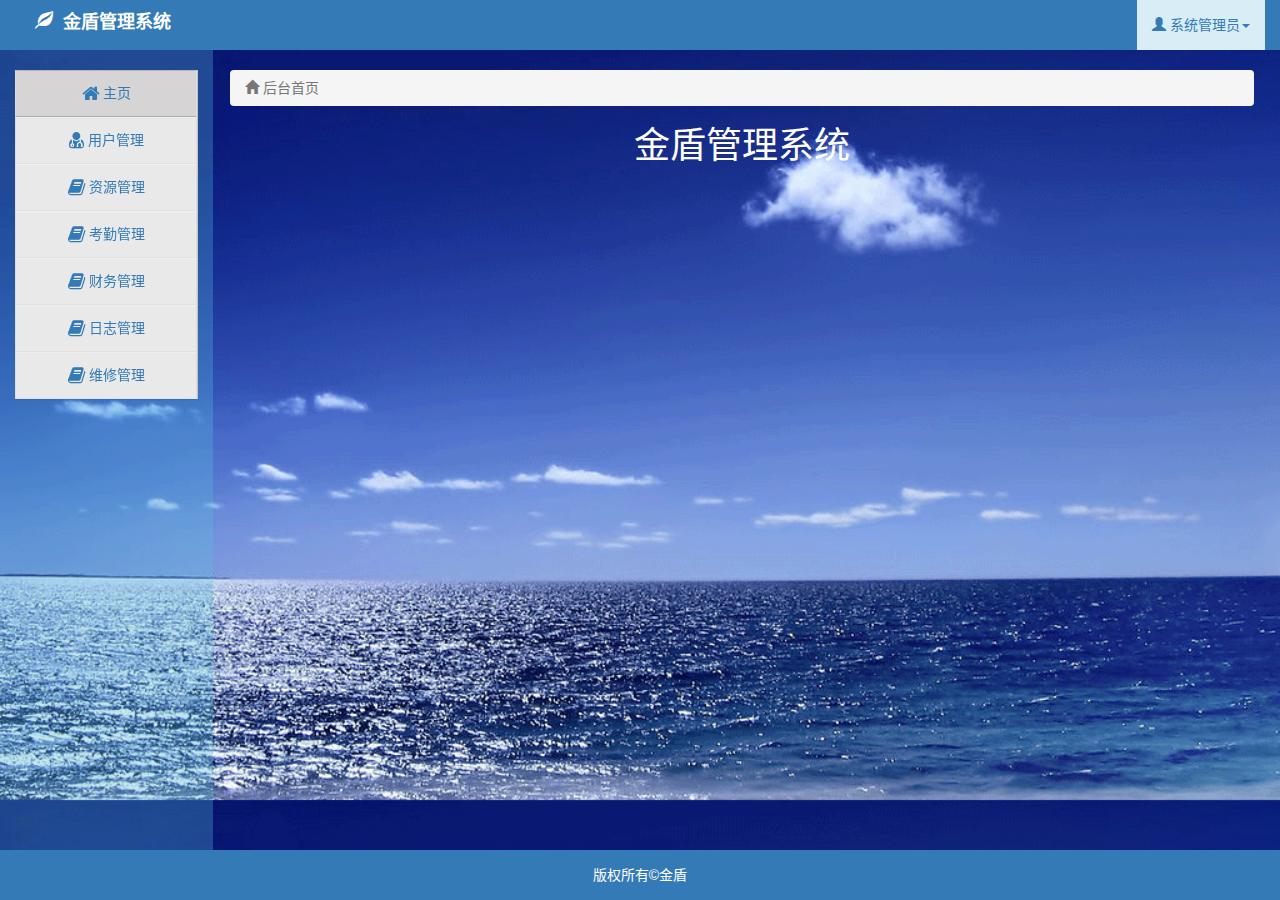
<file: src/main/webapp/index.html>
<!DOCTYPE html>
<html lang="zh-CN">
<head>
    <meta charset="utf-8">
    <meta http-equiv="X-UA-Compatible" content="IE=edge">
    <meta name="viewport" content="width=device-width, initial-scale=1">
    <link rel="icon" href="img/logo.png"/>
    <title>金盾管理系统</title>
    <link href="css/bootstrap.css" rel="stylesheet">
    <link rel="stylesheet" href="css/mmss.css"/>
    <link rel="stylesheet" href="css/font-awesome.min.css"/>
    <!--[if lt IE 9]>
    <script src="js/html5shiv.min.js"></script>
    <script src="js/respond.min.js"></script>
    <![endif]-->
    <style>

    </style>
</head>
<body>
<header>
    <div class="container-fluid navbar-fixed-top bg-primary">
        <ul class="nav navbar-nav  left">
            <li class="text-white h4">
                &nbsp;&nbsp;&nbsp;&nbsp;<span class="glyphicon glyphicon-leaf"></span>&nbsp;&nbsp;<b>金盾管理系统</b>
            </li>
        </ul>
        <ul class="nav navbar-nav nav-pills right ">
            <!--<li class="bg-warning ">
                <a href="#"><span class="glyphicon glyphicon-tasks"></span><span class="badge">1</span></a>
            </li>
            <li class="bg-success">
                <a href="#"><span class="glyphicon glyphicon-envelope"></span><span class="badge">2</span></a>
            </li>
            <li class="bg-danger">
                <a href="#"><span class="glyphicon glyphicon-bell"></span></a>
            </li>-->
            <li class="bg-info dropdown">
                <a class="dropdown-toggle" href="#" data-toggle="dropdown">
                    <span class="glyphicon glyphicon-user"></span>&nbsp;<span>系统管理员</span><span class="caret"></span>
                </a>
                <ul class="dropdown-menu dropdown-menu-right">
                    <li class="text-center"><a href="#"><span class="text-primary">账号设置</span></a></li>
                    <li class="text-center"><a href="#"><span class="text-primary">消息设置</span></a></li>
                    <li class="text-center"><a href="#"><span class="text-primary">帮助中心</span></a></li>
                    <li class="divider"><a href="#"></a></li>
                    <li class="text-center"><a href="login.html"><span class="text-primary">退出</span></a></li>
                </ul>
            </li>
        </ul>
    </div>
</header>

<section>
    <div class="container-fluid">
        <div class="row ">
            <!--左侧导航开始-->
            <div class="col-xs-2 bg-blue">
                <br/>
                <div class="panel-group sidebar-menu" id="accordion" aria-multiselectable="true">
                    <div class="panel panel-default menu-first menu-first-active">
                        <a data-toggle="collapse" data-parent="#accordion" href="index.html" aria-expanded="true"
                           aria-controls="collapseOne">
                            <i class="icon-home icon-large"></i> 主页
                        </a>
                    </div>
                    <div class="panel panel-default menu-first">
                        <a data-toggle="collapse" data-parent="#accordion" href="#collapseOne" aria-expanded="false"
                           aria-controls="collapseOne">
                            <i class="icon-user-md icon-large"></i> 用户管理</a>
                        </a>

                        <div id="collapseOne" class="panel-collapse collapse ">
                            <ul class="nav nav-list menu-second">
                                <li><a href="home_department.html"><i class="icon-user"></i> 部门管理</a></li>
                                <li><a href="home_post.html"><i class="icon-edit"></i> 职务管理</a></li>
                                <li><a href="home_staff.html"><i class="icon-trash"></i> 员工管理</a></li>
                            </ul>
                        </div>
                    </div>
                    <div class="panel panel-default menu-first">
                        <a class="collapsed" data-toggle="collapse" data-parent="#accordion" href="#collapseTwo"
                           aria-expanded="false" aria-controls="collapseTwo">
                            <i class="icon-book icon-large"></i> 资源管理</a>
                        </a>
                        <div id="collapseTwo" class="panel-collapse collapse">
                            <ul class="nav nav-list menu-second">
                                <li><a href="#"><i class="icon-user"></i> 资源管理</a></li>
                                <li><a href="#"><i class="icon-edit"></i> 资源搜索</a></li>
                                <li><a href="res_statistics.html"><i class="icon-trash"></i> 资源统计</a></li>
                            </ul>
                        </div>
                    </div>
                    <div class="panel panel-default menu-first">
                        <a class="collapsed" data-toggle="collapse" data-parent="#accordion" href="#collapseThree"
                           aria-expanded="false" aria-controls="collapseThree">
                            <i class="icon-book icon-large"></i> 考勤管理</a>
                        </a>

                        <div id="collapseThree" class="panel-collapse collapse">
                            <ul class="nav nav-list menu-second">
                                <li><a href="#"><i class="icon-user"></i> 签到签退</a></li>
                                <li><a href="#"><i class="icon-edit"></i> 考勤查询</a></li>
                                <li><a href="#"><i class="icon-trash"></i> 考勤统计</a></li>
                            </ul>
                        </div>
                    </div>
                    <div class="panel panel-default menu-first">
                        <a class="collapsed" data-toggle="collapse" data-parent="#accordion" href="#collapseFour"
                           aria-expanded="false" aria-controls="collapseThree">
                            <i class="icon-book icon-large"></i> 财务管理</a>
                        </a>

                        <div id="collapseFour" class="panel-collapse collapse">
                            <ul class="nav nav-list menu-second">
                                <li><a href="#"><i class="icon-user"></i> 财务管理</a></li>
                                <li><a href="#"><i class="icon-edit"></i> 财务统计</a></li>
                            </ul>
                        </div>
                    </div>
                    <div class="panel panel-default menu-first">
                        <a class="collapsed" data-toggle="collapse" data-parent="#accordion" href="#collapseFive"
                           aria-expanded="false" aria-controls="collapseThree">
                            <i class="icon-book icon-large"></i> 日志管理</a>
                        </a>

                        <div id="collapseFive" class="panel-collapse collapse">
                            <ul class="nav nav-list menu-second">
                                <li><a href="#"><i class="icon-user"></i> 我的日志</a></li>
                                <li><a href="#"><i class="icon-edit"></i> 地区日志</a></li>
                            </ul>
                        </div>
                    </div>
                    <div class="panel panel-default menu-first">
                        <a class="collapsed" data-toggle="collapse" data-parent="#accordion" href="#collapseSix"
                           aria-expanded="false" aria-controls="collapseThree">
                            <i class="icon-book icon-large"></i> 维修管理</a>
                        </a>

                        <div id="collapseSix" class="panel-collapse collapse">
                            <ul class="nav nav-list menu-second">
                                <li><a href="#"><i class="icon-user"></i> 维修管理</a></li>
                                <li><a href="#"><i class="icon-edit"></i> 维修统计</a></li>
                            </ul>
                        </div>
                    </div>
                </div>
            </div>
            <!--左侧导航结束-->
            <!----------------------------------------------------------------------------------------------------->
            <!--右侧内容开始-->
            <div class="col-xs-10">
                <br/>
                <ol class="breadcrumb">
                    <li class="active"><span class="glyphicon glyphicon-home"></span>&nbsp;后台首页</li>
                </ol>
                <h1 class="text-center text-white">金盾管理系统</h1>
                <!----------------------------------------------------------    ------------------------------------------->
            </div>
            <!--右侧内容结束-->
        </div>
    </div>
</section>

<footer class="bg-primary navbar-fixed-bottom">
    <p class="text-center text-white">版权所有&copy;金盾</p>
</footer>

<script src="js/jquery-1.11.3.js"></script>
<script src="js/bootstrap.js"></script>
<script>
    /*Bootlint工具用于对页面中的HTML标签以及Bootstrapclass的使用进行检测*/
    /*(function () {
     var s = document.createElement("script");
     s.onload = function () {
     bootlint.showLintReportForCurrentDocument([]);
     };
     s.src = "js/bootlint.js";
     document.body.appendChild(s)
     })();*/

    $(function () {
        $('dt').click(function () {
            $(this).parent().find('dd').show().end().siblings().find('dd').hide();
        });
    });
</script>
</body>
</html>
</file>
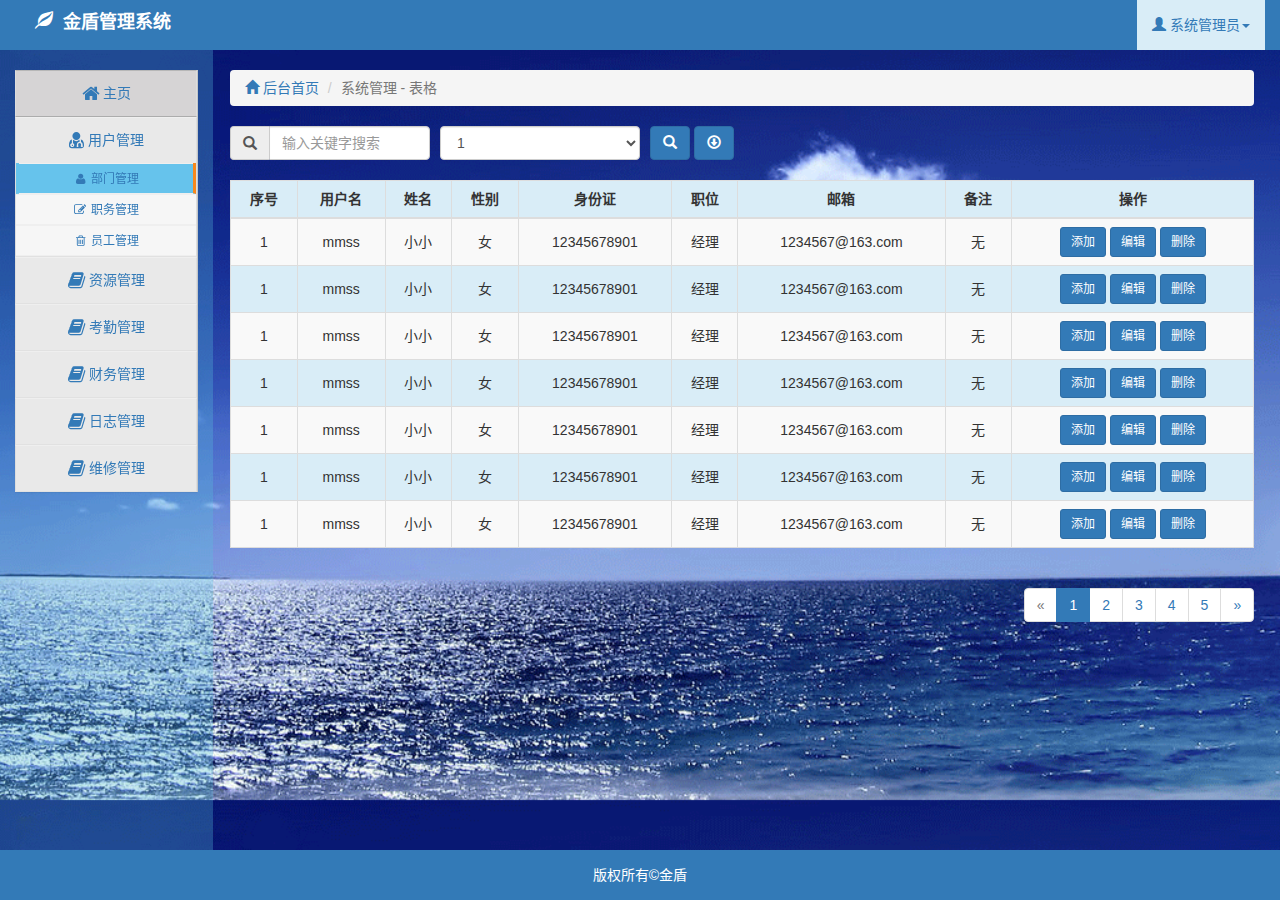
<file: src/main/webapp/home_department.html>
<!DOCTYPE html>
<html lang="zh-CN">
<head>
    <meta charset="utf-8">
    <meta http-equiv="X-UA-Compatible" content="IE=edge">
    <meta name="viewport" content="width=device-width, initial-scale=1">
    <link rel="icon" href="img/logo.png"/>
    <title>金盾管理系统</title>
    <link href="css/bootstrap.css" rel="stylesheet">
    <link rel="stylesheet" href="css/mmss.css"/>
    <link rel="stylesheet" href="css/font-awesome.min.css"/>
    <!--[if lt IE 9]>
    <script src="js/html5shiv.min.js"></script>
    <script src="js/respond.min.js"></script>
    <![endif]-->
    <style>

    </style>
</head>
<body>
<header>
    <div class="container-fluid navbar-fixed-top bg-primary">
        <ul class="nav navbar-nav  left">
            <li class="text-white h4">
                &nbsp;&nbsp;&nbsp;&nbsp;<span class="glyphicon glyphicon-leaf"></span>&nbsp;&nbsp;<b>金盾管理系统</b>
            </li>
        </ul>
        <ul class="nav navbar-nav nav-pills right ">
            <!--<li class="bg-warning ">-->
            <!--<a href="#"><span class="glyphicon glyphicon-tasks"></span><span class="badge">1</span></a>-->
            <!--</li>-->
            <!--<li class="bg-success">-->
            <!--<a href="#"><span class="glyphicon glyphicon-envelope"></span><span class="badge">2</span></a>-->
            <!--</li>-->
            <!--<li class="bg-danger">-->
            <!--<a href="#"><span class="glyphicon glyphicon-bell"></span></a>-->
            <!--</li>-->
            <li class="bg-info dropdown">
                <a class="dropdown-toggle" href="#" data-toggle="dropdown">
                    <span class="glyphicon glyphicon-user"></span>&nbsp;<span>系统管理员</span><span class="caret"></span>
                </a>
                <ul class="dropdown-menu dropdown-menu-right">
                    <li class="text-center"><a href="#"><span class="text-primary">账号设置</span></a></li>
                    <li class="text-center"><a href="#"><span class="text-primary">消息设置</span></a></li>
                    <li class="text-center"><a href="#"><span class="text-primary">帮助中心</span></a></li>
                    <li class="divider"><a href="#"></a></li>
                    <li class="text-center"><a href="login.html"><span class="text-primary">退出</span></a></li>
                </ul>
            </li>
        </ul>
    </div>
</header>

<section>
    <div class="container-fluid">
        <div class="row ">
            <!--左侧导航开始-->
            <div class="col-xs-2 bg-blue">
                <br/>
                <div class="panel-group sidebar-menu" id="accordion" aria-multiselectable="true">
                    <div class="panel panel-default menu-first menu-first-active">
                        <a data-toggle="collapse" data-parent="#accordion" href="index.html" aria-expanded="true"
                           aria-controls="collapseOne">
                            <i class="icon-home icon-large"></i> 主页
                        </a>
                    </div>
                    <div class="panel panel-default menu-first">
                        <a data-toggle="collapse" data-parent="#accordion" href="#collapseOne" aria-expanded="true"
                           aria-controls="collapseOne">
                            <i class="icon-user-md icon-large"></i> 用户管理</a>
                        </a>

                        <div id="collapseOne" class="panel-collapse collapse in">
                            <ul class="nav nav-list menu-second">
                                <li class="menu-second-selected"><a href="#"><i class="icon-user"></i> 部门管理</a></li>
                                <li><a href="home_post.html"><i class="icon-edit"></i> 职务管理</a></li>
                                <li><a href="home_staff.html"><i class="icon-trash"></i> 员工管理</a></li>
                            </ul>
                        </div>
                    </div>
                    <div class="panel panel-default menu-first">
                        <a class="collapsed" data-toggle="collapse" data-parent="#accordion" href="#collapseTwo"
                           aria-expanded="false" aria-controls="collapseTwo">
                            <i class="icon-book icon-large"></i> 资源管理</a>
                        </a>
                        <div id="collapseTwo" class="panel-collapse collapse">
                            <ul class="nav nav-list menu-second">
                                <li><a href="#"><i class="icon-user"></i> 资源管理</a></li>
                                <li><a href="#"><i class="icon-edit"></i> 资源搜索</a></li>
                                <li><a href="res_statistics.html"><i class="icon-trash"></i> 资源统计</a></li>
                            </ul>
                        </div>
                    </div>
                    <div class="panel panel-default menu-first">
                        <a class="collapsed" data-toggle="collapse" data-parent="#accordion" href="#collapseThree"
                           aria-expanded="false" aria-controls="collapseThree">
                            <i class="icon-book icon-large"></i> 考勤管理</a>
                        </a>

                        <div id="collapseThree" class="panel-collapse collapse">
                            <ul class="nav nav-list menu-second">
                                <li><a href="#"><i class="icon-user"></i> 签到签退</a></li>
                                <li><a href="#"><i class="icon-edit"></i> 考勤查询</a></li>
                                <li><a href="#"><i class="icon-trash"></i> 考勤统计</a></li>
                            </ul>
                        </div>
                    </div>
                    <div class="panel panel-default menu-first">
                        <a class="collapsed" data-toggle="collapse" data-parent="#accordion" href="#collapseFour"
                           aria-expanded="false" aria-controls="collapseThree">
                            <i class="icon-book icon-large"></i> 财务管理</a>
                        </a>

                        <div id="collapseFour" class="panel-collapse collapse">
                            <ul class="nav nav-list menu-second">
                                <li><a href="#"><i class="icon-user"></i> 财务管理</a></li>
                                <li><a href="#"><i class="icon-edit"></i> 财务统计</a></li>
                            </ul>
                        </div>
                    </div>
                    <div class="panel panel-default menu-first">
                        <a class="collapsed" data-toggle="collapse" data-parent="#accordion" href="#collapseFive"
                           aria-expanded="false" aria-controls="collapseThree">
                            <i class="icon-book icon-large"></i> 日志管理</a>
                        </a>

                        <div id="collapseFive" class="panel-collapse collapse">
                            <ul class="nav nav-list menu-second">
                                <li><a href="#"><i class="icon-user"></i> 我的日志</a></li>
                                <li><a href="#"><i class="icon-edit"></i> 地区日志</a></li>
                            </ul>
                        </div>
                    </div>
                    <div class="panel panel-default menu-first">
                        <a class="collapsed" data-toggle="collapse" data-parent="#accordion" href="#collapseSix"
                           aria-expanded="false" aria-controls="collapseThree">
                            <i class="icon-book icon-large"></i> 维修管理</a>
                        </a>

                        <div id="collapseSix" class="panel-collapse collapse">
                            <ul class="nav nav-list menu-second">
                                <li><a href="#"><i class="icon-user"></i> 维修管理</a></li>
                                <li><a href="#"><i class="icon-edit"></i> 维修统计</a></li>
                            </ul>
                        </div>
                    </div>
                </div>
            </div>
            <!--左侧导航结束-->
            <!----------------------------------------------------------------------------------------------------->
            <!--右侧内容开始-->
            <div class="col-xs-10">
                <br/>
                <ol class="breadcrumb">
                    <li><a href="index.html"><span class="glyphicon glyphicon-home"></span>&nbsp;后台首页</a></li>
                    <li class="active">系统管理 - 表格</li>
                </ol>
                <div class="input-group line left">
                    <span class="input-group-addon" id="basic-addon2"><span
                            class="glyphicon glyphicon-search"></span></span>
                    <input type="text" class="form-control" placeholder="输入关键字搜索" aria-describedby="basic-addon2">
                </div>
                <select class="form-control line left">
                    <option>1</option>
                    <option>2</option>
                    <option>3</option>
                    <option>4</option>
                    <option>5</option>
                </select>
                <a href="#" class=" btn btn-primary "><span class="glyphicon glyphicon-search"></span></a>
                <a href="#" class=" btn btn-primary "><span class="glyphicon glyphicon-download"></span></a>
                <br/><br/>
                <table class="table table-bordered table-striped text-center bg-info">
                    <thead>
                    <tr class="info">
                        <th class="text-center">序号</th>
                        <th class="text-center">用户名</th>
                        <th class="text-center">姓名</th>
                        <th class="text-center">性别</th>
                        <th class="text-center">身份证</th>
                        <th class="text-center">职位</th>
                        <th class="text-center">邮箱</th>
                        <th class="text-center">备注</th>
                        <th class="text-center">操作</th>
                    </tr>
                    </thead>
                    <tbody>
                    <tr>
                        <td>1</td>
                        <td>mmss</td>
                        <td>小小</td>
                        <td>女</td>
                        <td>12345678901</td>
                        <td>经理</td>
                        <td>1234567@163.com</td>
                        <td>无</td>
                        <td>
                            <a href="#" class="btn btn-primary btn-sm" data-toggle="modal" data-target="#add1">添加</a>
                            <a href="#" class="btn btn-primary btn-sm" data-toggle="modal" data-target="#edit">编辑</a>
                            <a href="#" class="btn btn-primary btn-sm">删除</a>
                        </td>
                        <!-- Modal begin-->
                        <!--添加-->
                        <div class="modal fade" id="add1" tabindex="-1" role="dialog" aria-labelledby="add11">
                            <div class="modal-dialog" role="document">
                                <div class="modal-content">
                                    <div class="modal-header">
                                        <button type="button" class="close" data-dismiss="modal" aria-label="Close">
                                            <span aria-hidden="true">&times;</span></button>
                                        <h4 class="modal-title" id="add11">添加</h4>
                                    </div>
                                    <div class="modal-body">
                                        <ul>
                                            <li>
                                                <label><span>序号 ：</span></label>
                                                <input type="text"/>
                                            </li>
                                            <li>
                                                <label><span>用户名 ：</span></label>
                                                <input type="text"/>
                                            </li>
                                            <li>
                                                <label><span>姓名 ：</span></label>
                                                <input type="text"/>
                                            </li>
                                            <li>
                                                <label><span>性别 ：</span></label>
                                                <input type="text"/>
                                            </li>
                                            <li>
                                                <label><span>身份证 ：</span></label>
                                                <input type="text"/>
                                            </li>
                                            <li>
                                                <label><span>职位 ：</span></label>
                                                <input type="text"/>
                                            </li>
                                            <li>
                                                <label><span>邮箱 ：</span></label>
                                                <input type="text"/>
                                            </li>
                                            <li>
                                                <label><span>备注 ：</span></label>
                                                <input type="text"/>
                                            </li>
                                        </ul>
                                    </div>
                                    <div class="modal-footer">
                                        <button type="button" class="btn btn-default btn-sm" data-dismiss="modal">取消
                                        </button>
                                        <button type="button" class="btn btn-primary btn-sm">保存</button>
                                    </div>
                                </div>
                            </div>
                        </div>
                        <div class="modal fade" id="edit" tabindex="-1" role="dialog" aria-labelledby="edit">
                            <div class="modal-dialog" role="document">
                                <div class="modal-content">
                                    <div class="modal-header">
                                        <button type="button" class="close" data-dismiss="edit" aria-label="Close"><span
                                                aria-hidden="true">&times;</span></button>
                                        <h4 class="modal-title" id="myModalLabel1">编辑</h4>
                                    </div>
                                    <div class="modal-body">
                                        <ul>
                                            <li>
                                                <label><span>序号 ：</span></label>
                                                <input type="text"/>
                                            </li>
                                            <li>
                                                <label><span>用户名 ：</span></label>
                                                <input type="text"/>
                                            </li>
                                            <li>
                                                <label><span>姓名 ：</span></label>
                                                <input type="text"/>
                                            </li>
                                            <li>
                                                <label><span>性别 ：</span></label>
                                                <input type="text"/>
                                            </li>
                                            <li>
                                                <label><span>身份证 ：</span></label>
                                                <input type="text"/>
                                            </li>
                                            <li>
                                                <label><span>职位 ：</span></label>
                                                <input type="text"/>
                                            </li>
                                            <li>
                                                <label><span>邮箱 ：</span></label>
                                                <input type="text"/>
                                            </li>
                                            <li>
                                                <label><span>备注 ：</span></label>
                                                <input type="text"/>
                                            </li>
                                        </ul>
                                    </div>
                                    <div class="modal-footer">
                                        <button type="button" class="btn btn-default btn-sm" data-dismiss="modal">取消
                                        </button>
                                        <button type="button" class="btn btn-primary btn-sm">保存</button>
                                    </div>
                                </div>
                            </div>
                        </div>
                        <!--Modal end-->
                    </tr>
                    <tr>
                        <td>1</td>
                        <td>mmss</td>
                        <td>小小</td>
                        <td>女</td>
                        <td>12345678901</td>
                        <td>经理</td>
                        <td>1234567@163.com</td>
                        <td>无</td>
                        <td>
                            <a href="#" class="btn btn-primary btn-sm" data-toggle="modal" data-target="#add"
                               data-whatever="添加">添加</a>
                            <a href="#" class="btn btn-primary btn-sm" data-toggle="modal" data-target="#add"
                               data-whatever="编辑">编辑</a>
                            <a href="#" class="btn btn-primary btn-sm">删除</a>
                        </td>
                    </tr>
                    <tr>
                        <td>1</td>
                        <td>mmss</td>
                        <td>小小</td>
                        <td>女</td>
                        <td>12345678901</td>
                        <td>经理</td>
                        <td>1234567@163.com</td>
                        <td>无</td>
                        <td>
                            <a href="#" class="btn btn-primary btn-sm" data-toggle="modal" data-target="#add"
                               data-whatever="添加">添加</a>
                            <a href="#" class="btn btn-primary btn-sm" data-toggle="modal" data-target="#add"
                               data-whatever="编辑">编辑</a>
                            <a href="#" class="btn btn-primary btn-sm">删除</a>
                        </td>
                    </tr>
                    <tr>
                        <td>1</td>
                        <td>mmss</td>
                        <td>小小</td>
                        <td>女</td>
                        <td>12345678901</td>
                        <td>经理</td>
                        <td>1234567@163.com</td>
                        <td>无</td>
                        <td>
                            <a href="#" class="btn btn-primary btn-sm" data-toggle="modal" data-target="#add"
                               data-whatever="添加">添加</a>
                            <a href="#" class="btn btn-primary btn-sm" data-toggle="modal" data-target="#add"
                               data-whatever="编辑">编辑</a>
                            <a href="#" class="btn btn-primary btn-sm">删除</a>
                        </td>
                    </tr>
                    <tr>
                        <td>1</td>
                        <td>mmss</td>
                        <td>小小</td>
                        <td>女</td>
                        <td>12345678901</td>
                        <td>经理</td>
                        <td>1234567@163.com</td>
                        <td>无</td>
                        <td>
                            <a href="#" class="btn btn-primary btn-sm" data-toggle="modal" data-target="#add"
                               data-whatever="添加">添加</a>
                            <a href="#" class="btn btn-primary btn-sm" data-toggle="modal" data-target="#add"
                               data-whatever="编辑">编辑</a>
                            <a href="#" class="btn btn-primary btn-sm">删除</a>
                        </td>
                    </tr>
                    <tr>
                        <td>1</td>
                        <td>mmss</td>
                        <td>小小</td>
                        <td>女</td>
                        <td>12345678901</td>
                        <td>经理</td>
                        <td>1234567@163.com</td>
                        <td>无</td>
                        <td>
                            <a href="#" class="btn btn-primary btn-sm" data-toggle="modal" data-target="#add"
                               data-whatever="添加">添加</a>
                            <a href="#" class="btn btn-primary btn-sm" data-toggle="modal" data-target="#add"
                               data-whatever="编辑">编辑</a>
                            <a href="#" class="btn btn-primary btn-sm">删除</a>
                        </td>
                    </tr>
                    <tr>
                        <td>1</td>
                        <td>mmss</td>
                        <td>小小</td>
                        <td>女</td>
                        <td>12345678901</td>
                        <td>经理</td>
                        <td>1234567@163.com</td>
                        <td>无</td>
                        <td>
                            <a href="#" class="btn btn-primary btn-sm" data-toggle="modal" data-target="#add"
                               data-whatever="添加">添加</a>
                            <a href="#" class="btn btn-primary btn-sm" data-toggle="modal" data-target="#add"
                               data-whatever="编辑">编辑</a>
                            <a href="#" class="btn btn-primary btn-sm">删除</a>
                        </td>
                    </tr>
                    </tbody>
                </table>
                <ul class="pagination right">
                    <li class="disabled"><a href="#" aria-label="Previous"><span aria-hidden="true">&laquo;</span></a>
                    </li>
                    <li class="active"><a href="#">1 <span class="sr-only">(current)</span></a></li>
                    <li><a href="#">2</a></li>
                    <li><a href="#">3</a></li>
                    <li><a href="#">4</a></li>
                    <li><a href="#">5</a></li>
                    <li><a href="#" aria-label="Next"><span aria-hidden="true">&raquo;</span></a></li>
                </ul>
            </div>
            <!--右侧内容结束-->
        </div>
    </div>
</section>

<footer class="bg-primary navbar-fixed-bottom">
    <p class="text-center text-white">版权所有&copy;金盾</p>
</footer>

<script src="js/jquery-1.11.3.js"></script>
<script src="js/bootstrap.js"></script>
<script>
    /*Bootlint工具用于对页面中的HTML标签以及Bootstrapclass的使用进行检测*/
    (/*function () {
     var s = document.createElement("script");
     s.onload = function () {
     bootlint.showLintReportForCurrentDocument([]);
     };
     s.src = "js/bootlint.js";
     document.body.appendChild(s)
     })();*/

//    添加编辑模态框
        $('#add').on('show.bs.modal', function (event) {
            var button = $(event.relatedTarget) // Button that triggered the modal
            var recipient = button.data('whatever') // Extract info from data-* attributes
            // If necessary, you could initiate an AJAX request here (and then do the updating in a callback).
            // Update the modal's content. We'll use jQuery here, but you could use a data binding library or other methods instead.
            var modal = $(this)
            modal.find('.modal-title').text('' + recipient)
            modal.find('.modal-body input').val(recipient)
        })
</script>
</body>
</html>
</file>
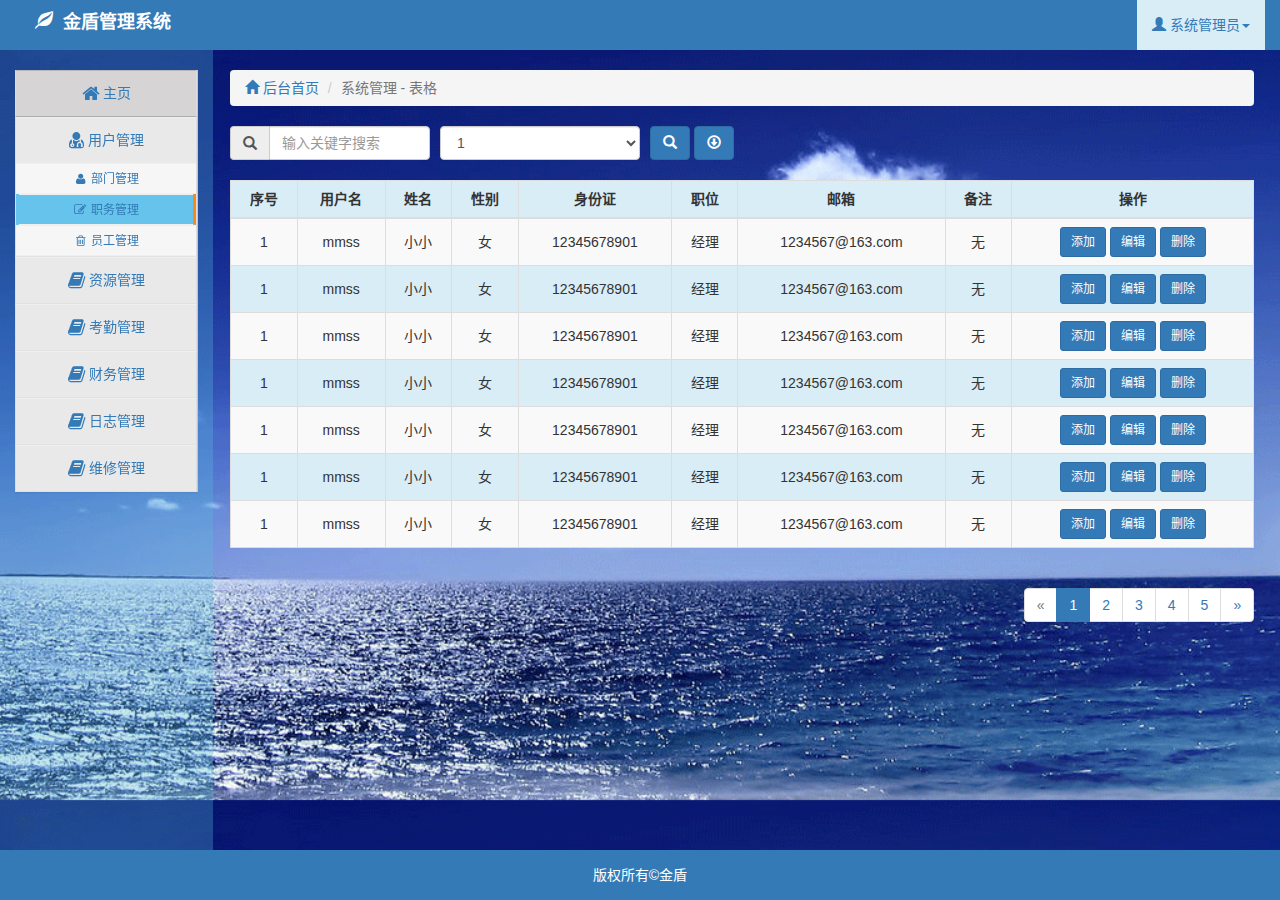
<file: src/main/webapp/home_post.html>
<!DOCTYPE html>
<html lang="zh-CN">
<head>
    <meta charset="utf-8">
    <meta http-equiv="X-UA-Compatible" content="IE=edge">
    <meta name="viewport" content="width=device-width, initial-scale=1">
    <link rel="icon" href="img/logo.png"/>
    <title>金盾管理系统</title>
    <link href="css/bootstrap.css" rel="stylesheet">
    <link rel="stylesheet" href="css/mmss.css"/>
    <link rel="stylesheet" href="css/font-awesome.min.css"/>
    <!--[if lt IE 9]>
    <script src="js/html5shiv.min.js"></script>
    <script src="js/respond.min.js"></script>
    <![endif]-->
    <style>

    </style>
</head>
<body>
<header>
    <div class="container-fluid navbar-fixed-top bg-primary">
        <ul class="nav navbar-nav  left">
            <li class="text-white h4">
                &nbsp;&nbsp;&nbsp;&nbsp;<span class="glyphicon glyphicon-leaf"></span>&nbsp;&nbsp;<b>金盾管理系统</b>
            </li>
        </ul>
        <ul class="nav navbar-nav nav-pills right ">
            <!--<li class="bg-warning ">-->
            <!--<a href="#"><span class="glyphicon glyphicon-tasks"></span><span class="badge">1</span></a>-->
            <!--</li>-->
            <!--<li class="bg-success">-->
            <!--<a href="#"><span class="glyphicon glyphicon-envelope"></span><span class="badge">2</span></a>-->
            <!--</li>-->
            <!--<li class="bg-danger">-->
            <!--<a href="#"><span class="glyphicon glyphicon-bell"></span></a>-->
            <!--</li>-->
            <li class="bg-info dropdown">
                <a class="dropdown-toggle" href="#" data-toggle="dropdown">
                    <span class="glyphicon glyphicon-user"></span>&nbsp;<span>系统管理员</span><span class="caret"></span>
                </a>
                <ul class="dropdown-menu dropdown-menu-right">
                    <li class="text-center"><a href="#"><span class="text-primary">账号设置</span></a></li>
                    <li class="text-center"><a href="#"><span class="text-primary">消息设置</span></a></li>
                    <li class="text-center"><a href="#"><span class="text-primary">帮助中心</span></a></li>
                    <li class="divider"><a href="#"></a></li>
                    <li class="text-center"><a href="login.html"><span class="text-primary">退出</span></a></li>
                </ul>
            </li>
        </ul>
    </div>
</header>

<section>
    <div class="container-fluid">
        <div class="row ">
            <!--左侧导航开始-->
            <div class="col-xs-2 bg-blue">
                <br/>
                <div class="panel-group sidebar-menu" id="accordion" aria-multiselectable="true">
                    <div class="panel panel-default menu-first menu-first-active">
                        <a data-toggle="collapse" data-parent="#accordion" href="index.html" aria-expanded="true"
                           aria-controls="collapseOne">
                            <i class="icon-home icon-large"></i> 主页
                        </a>
                    </div>
                    <div class="panel panel-default menu-first">
                        <a data-toggle="collapse" data-parent="#accordion" href="#collapseOne" aria-expanded="true"
                           aria-controls="collapseOne">
                            <i class="icon-user-md icon-large"></i> 用户管理</a>
                        </a>

                        <div id="collapseOne" class="panel-collapse collapse in">
                            <ul class="nav nav-list menu-second">
                                <li><a href="home_department.html"><i class="icon-user"></i> 部门管理</a></li>
                                <li class="menu-second-selected"><a href="#"><i class="icon-edit"></i> 职务管理</a></li>
                                <li><a href="home_staff.html"><i class="icon-trash"></i> 员工管理</a></li>
                            </ul>
                        </div>
                    </div>
                    <div class="panel panel-default menu-first">
                        <a class="collapsed" data-toggle="collapse" data-parent="#accordion" href="#collapseTwo"
                           aria-expanded="false" aria-controls="collapseTwo">
                            <i class="icon-book icon-large"></i> 资源管理</a>
                        </a>
                        <div id="collapseTwo" class="panel-collapse collapse">
                            <ul class="nav nav-list menu-second">
                                <li><a href="#"><i class="icon-user"></i> 资源管理</a></li>
                                <li><a href="#"><i class="icon-edit"></i> 资源搜索</a></li>
                                <li><a href="res_statistics.html"><i class="icon-trash"></i> 资源统计</a></li>
                            </ul>
                        </div>
                    </div>
                    <div class="panel panel-default menu-first">
                        <a class="collapsed" data-toggle="collapse" data-parent="#accordion" href="#collapseThree"
                           aria-expanded="false" aria-controls="collapseThree">
                            <i class="icon-book icon-large"></i> 考勤管理</a>
                        </a>

                        <div id="collapseThree" class="panel-collapse collapse">
                            <ul class="nav nav-list menu-second">
                                <li><a href="#"><i class="icon-user"></i> 签到签退</a></li>
                                <li><a href="#"><i class="icon-edit"></i> 考勤查询</a></li>
                                <li><a href="#"><i class="icon-trash"></i> 考勤统计</a></li>
                            </ul>
                        </div>
                    </div>
                    <div class="panel panel-default menu-first">
                        <a class="collapsed" data-toggle="collapse" data-parent="#accordion" href="#collapseFour"
                           aria-expanded="false" aria-controls="collapseThree">
                            <i class="icon-book icon-large"></i> 财务管理</a>
                        </a>

                        <div id="collapseFour" class="panel-collapse collapse">
                            <ul class="nav nav-list menu-second">
                                <li><a href="#"><i class="icon-user"></i> 财务管理</a></li>
                                <li><a href="#"><i class="icon-edit"></i> 财务统计</a></li>
                            </ul>
                        </div>
                    </div>
                    <div class="panel panel-default menu-first">
                        <a class="collapsed" data-toggle="collapse" data-parent="#accordion" href="#collapseFive"
                           aria-expanded="false" aria-controls="collapseThree">
                            <i class="icon-book icon-large"></i> 日志管理</a>
                        </a>

                        <div id="collapseFive" class="panel-collapse collapse">
                            <ul class="nav nav-list menu-second">
                                <li><a href="#"><i class="icon-user"></i> 我的日志</a></li>
                                <li><a href="#"><i class="icon-edit"></i> 地区日志</a></li>
                            </ul>
                        </div>
                    </div>
                    <div class="panel panel-default menu-first">
                        <a class="collapsed" data-toggle="collapse" data-parent="#accordion" href="#collapseSix"
                           aria-expanded="false" aria-controls="collapseThree">
                            <i class="icon-book icon-large"></i> 维修管理</a>
                        </a>

                        <div id="collapseSix" class="panel-collapse collapse">
                            <ul class="nav nav-list menu-second">
                                <li><a href="#"><i class="icon-user"></i> 维修管理</a></li>
                                <li><a href="#"><i class="icon-edit"></i> 维修统计</a></li>
                            </ul>
                        </div>
                    </div>
                </div>
            </div>
            <!--左侧导航结束-->
            <!----------------------------------------------------------------------------------------------------->
            <!--右侧内容开始-->
            <div class="col-xs-10">
                <br/>
                <ol class="breadcrumb">
                    <li><a href="index.html"><span class="glyphicon glyphicon-home"></span>&nbsp;后台首页</a></li>
                    <li class="active">系统管理 - 表格</li>
                </ol>
                <div class="input-group line left">
                    <span class="input-group-addon" id="basic-addon2"><span
                            class="glyphicon glyphicon-search"></span></span>
                    <input type="text" class="form-control" placeholder="输入关键字搜索" aria-describedby="basic-addon2">
                </div>
                <select class="form-control line left">
                    <option>1</option>
                    <option>2</option>
                    <option>3</option>
                    <option>4</option>
                    <option>5</option>
                </select>
                <a href="#" class=" btn btn-primary "><span class="glyphicon glyphicon-search"></span></a>
                <a href="#" class=" btn btn-primary "><span class="glyphicon glyphicon-download"></span></a>
                <br/><br/>
                <table class="table table-bordered table-striped text-center bg-info">
                    <thead>
                    <tr class="info">
                        <th class="text-center">序号</th>
                        <th class="text-center">用户名</th>
                        <th class="text-center">姓名</th>
                        <th class="text-center">性别</th>
                        <th class="text-center">身份证</th>
                        <th class="text-center">职位</th>
                        <th class="text-center">邮箱</th>
                        <th class="text-center">备注</th>
                        <th class="text-center">操作</th>
                    </tr>
                    </thead>
                    <tbody>
                    <tr>
                        <td>1</td>
                        <td>mmss</td>
                        <td>小小</td>
                        <td>女</td>
                        <td>12345678901</td>
                        <td>经理</td>
                        <td>1234567@163.com</td>
                        <td>无</td>
                        <td>
                            <a href="#" class="btn btn-primary btn-sm" data-toggle="modal" data-target="#add1">添加</a>
                            <a href="#" class="btn btn-primary btn-sm" data-toggle="modal" data-target="#edit">编辑</a>
                            <a href="#" class="btn btn-primary btn-sm">删除</a>
                        </td>
                        <!-- Modal begin-->
                        <!--添加-->
                        <div class="modal fade" id="add1" tabindex="-1" role="dialog" aria-labelledby="add11">
                            <div class="modal-dialog" role="document">
                                <div class="modal-content">
                                    <div class="modal-header">
                                        <button type="button" class="close" data-dismiss="modal" aria-label="Close">
                                            <span aria-hidden="true">&times;</span></button>
                                        <h4 class="modal-title" id="add11">添加</h4>
                                    </div>
                                    <div class="modal-body">
                                        <ul>
                                            <li>
                                                <label><span>序号 ：</span></label>
                                                <input type="text"/>
                                            </li>
                                            <li>
                                                <label><span>用户名 ：</span></label>
                                                <input type="text"/>
                                            </li>
                                            <li>
                                                <label><span>姓名 ：</span></label>
                                                <input type="text"/>
                                            </li>
                                            <li>
                                                <label><span>性别 ：</span></label>
                                                <input type="text"/>
                                            </li>
                                            <li>
                                                <label><span>身份证 ：</span></label>
                                                <input type="text"/>
                                            </li>
                                            <li>
                                                <label><span>职位 ：</span></label>
                                                <input type="text"/>
                                            </li>
                                            <li>
                                                <label><span>邮箱 ：</span></label>
                                                <input type="text"/>
                                            </li>
                                            <li>
                                                <label><span>备注 ：</span></label>
                                                <input type="text"/>
                                            </li>
                                        </ul>
                                    </div>
                                    <div class="modal-footer">
                                        <button type="button" class="btn btn-default btn-sm" data-dismiss="modal">取消
                                        </button>
                                        <button type="button" class="btn btn-primary btn-sm">保存</button>
                                    </div>
                                </div>
                            </div>
                        </div>
                        <div class="modal fade" id="edit" tabindex="-1" role="dialog" aria-labelledby="edit">
                            <div class="modal-dialog" role="document">
                                <div class="modal-content">
                                    <div class="modal-header">
                                        <button type="button" class="close" data-dismiss="edit" aria-label="Close"><span
                                                aria-hidden="true">&times;</span></button>
                                        <h4 class="modal-title" id="myModalLabel1">编辑</h4>
                                    </div>
                                    <div class="modal-body">
                                        <ul>
                                            <li>
                                                <label><span>序号 ：</span></label>
                                                <input type="text"/>
                                            </li>
                                            <li>
                                                <label><span>用户名 ：</span></label>
                                                <input type="text"/>
                                            </li>
                                            <li>
                                                <label><span>姓名 ：</span></label>
                                                <input type="text"/>
                                            </li>
                                            <li>
                                                <label><span>性别 ：</span></label>
                                                <input type="text"/>
                                            </li>
                                            <li>
                                                <label><span>身份证 ：</span></label>
                                                <input type="text"/>
                                            </li>
                                            <li>
                                                <label><span>职位 ：</span></label>
                                                <input type="text"/>
                                            </li>
                                            <li>
                                                <label><span>邮箱 ：</span></label>
                                                <input type="text"/>
                                            </li>
                                            <li>
                                                <label><span>备注 ：</span></label>
                                                <input type="text"/>
                                            </li>
                                        </ul>
                                    </div>
                                    <div class="modal-footer">
                                        <button type="button" class="btn btn-default btn-sm" data-dismiss="modal">取消
                                        </button>
                                        <button type="button" class="btn btn-primary btn-sm">保存</button>
                                    </div>
                                </div>
                            </div>
                        </div>
                        <!--Modal end-->
                    </tr>
                    <tr>
                        <td>1</td>
                        <td>mmss</td>
                        <td>小小</td>
                        <td>女</td>
                        <td>12345678901</td>
                        <td>经理</td>
                        <td>1234567@163.com</td>
                        <td>无</td>
                        <td>
                            <a href="#" class="btn btn-primary btn-sm" data-toggle="modal" data-target="#add"
                               data-whatever="添加">添加</a>
                            <a href="#" class="btn btn-primary btn-sm" data-toggle="modal" data-target="#add"
                               data-whatever="编辑">编辑</a>
                            <a href="#" class="btn btn-primary btn-sm">删除</a>
                        </td>
                    </tr>
                    <tr>
                        <td>1</td>
                        <td>mmss</td>
                        <td>小小</td>
                        <td>女</td>
                        <td>12345678901</td>
                        <td>经理</td>
                        <td>1234567@163.com</td>
                        <td>无</td>
                        <td>
                            <a href="#" class="btn btn-primary btn-sm" data-toggle="modal" data-target="#add"
                               data-whatever="添加">添加</a>
                            <a href="#" class="btn btn-primary btn-sm" data-toggle="modal" data-target="#add"
                               data-whatever="编辑">编辑</a>
                            <a href="#" class="btn btn-primary btn-sm">删除</a>
                        </td>
                    </tr>
                    <tr>
                        <td>1</td>
                        <td>mmss</td>
                        <td>小小</td>
                        <td>女</td>
                        <td>12345678901</td>
                        <td>经理</td>
                        <td>1234567@163.com</td>
                        <td>无</td>
                        <td>
                            <a href="#" class="btn btn-primary btn-sm" data-toggle="modal" data-target="#add"
                               data-whatever="添加">添加</a>
                            <a href="#" class="btn btn-primary btn-sm" data-toggle="modal" data-target="#add"
                               data-whatever="编辑">编辑</a>
                            <a href="#" class="btn btn-primary btn-sm">删除</a>
                        </td>
                    </tr>
                    <tr>
                        <td>1</td>
                        <td>mmss</td>
                        <td>小小</td>
                        <td>女</td>
                        <td>12345678901</td>
                        <td>经理</td>
                        <td>1234567@163.com</td>
                        <td>无</td>
                        <td>
                            <a href="#" class="btn btn-primary btn-sm" data-toggle="modal" data-target="#add"
                               data-whatever="添加">添加</a>
                            <a href="#" class="btn btn-primary btn-sm" data-toggle="modal" data-target="#add"
                               data-whatever="编辑">编辑</a>
                            <a href="#" class="btn btn-primary btn-sm">删除</a>
                        </td>
                    </tr>
                    <tr>
                        <td>1</td>
                        <td>mmss</td>
                        <td>小小</td>
                        <td>女</td>
                        <td>12345678901</td>
                        <td>经理</td>
                        <td>1234567@163.com</td>
                        <td>无</td>
                        <td>
                            <a href="#" class="btn btn-primary btn-sm" data-toggle="modal" data-target="#add"
                               data-whatever="添加">添加</a>
                            <a href="#" class="btn btn-primary btn-sm" data-toggle="modal" data-target="#add"
                               data-whatever="编辑">编辑</a>
                            <a href="#" class="btn btn-primary btn-sm">删除</a>
                        </td>
                    </tr>
                    <tr>
                        <td>1</td>
                        <td>mmss</td>
                        <td>小小</td>
                        <td>女</td>
                        <td>12345678901</td>
                        <td>经理</td>
                        <td>1234567@163.com</td>
                        <td>无</td>
                        <td>
                            <a href="#" class="btn btn-primary btn-sm" data-toggle="modal" data-target="#add"
                               data-whatever="添加">添加</a>
                            <a href="#" class="btn btn-primary btn-sm" data-toggle="modal" data-target="#add"
                               data-whatever="编辑">编辑</a>
                            <a href="#" class="btn btn-primary btn-sm">删除</a>
                        </td>
                    </tr>
                    </tbody>
                </table>
                <ul class="pagination right">
                    <li class="disabled"><a href="#" aria-label="Previous"><span aria-hidden="true">&laquo;</span></a>
                    </li>
                    <li class="active"><a href="#">1 <span class="sr-only">(current)</span></a></li>
                    <li><a href="#">2</a></li>
                    <li><a href="#">3</a></li>
                    <li><a href="#">4</a></li>
                    <li><a href="#">5</a></li>
                    <li><a href="#" aria-label="Next"><span aria-hidden="true">&raquo;</span></a></li>
                </ul>
            </div>
            <!--右侧内容结束-->
        </div>
    </div>
</section>

<footer class="bg-primary navbar-fixed-bottom">
    <p class="text-center text-white">版权所有&copy;金盾</p>
</footer>

<script src="js/jquery-1.11.3.js"></script>
<script src="js/bootstrap.js"></script>
<script>
    /*Bootlint工具用于对页面中的HTML标签以及Bootstrapclass的使用进行检测*/
    (/*function () {
     var s = document.createElement("script");
     s.onload = function () {
     bootlint.showLintReportForCurrentDocument([]);
     };
     s.src = "js/bootlint.js";
     document.body.appendChild(s)
     })();*/

//    添加编辑模态框
        $('#add').on('show.bs.modal', function (event) {
            var button = $(event.relatedTarget) // Button that triggered the modal
            var recipient = button.data('whatever') // Extract info from data-* attributes
            // If necessary, you could initiate an AJAX request here (and then do the updating in a callback).
            // Update the modal's content. We'll use jQuery here, but you could use a data binding library or other methods instead.
            var modal = $(this)
            modal.find('.modal-title').text('' + recipient)
            modal.find('.modal-body input').val(recipient)
        })
</script>
</body>
</html>
</file>
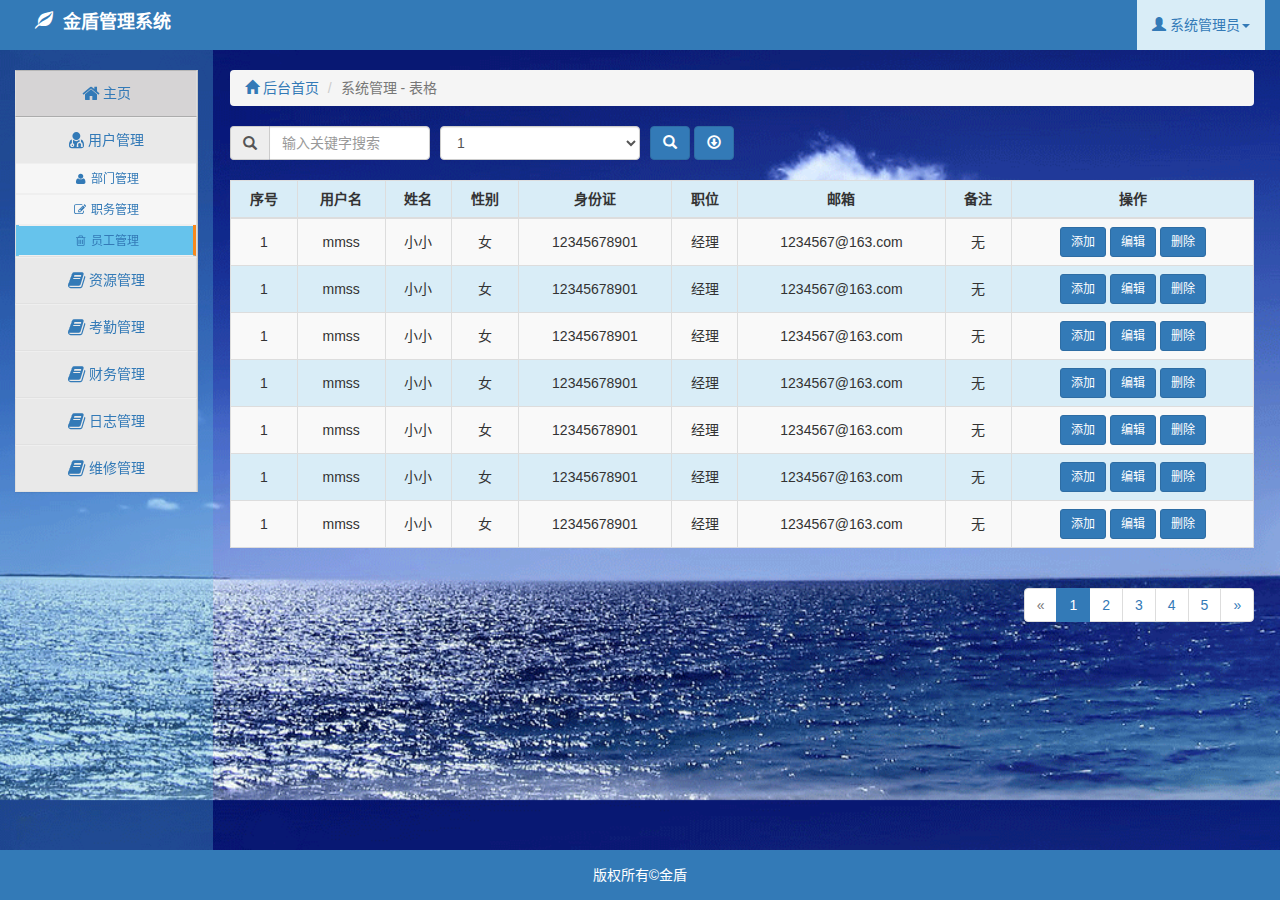
<file: src/main/webapp/home_staff.html>
<!DOCTYPE html>
<html lang="zh-CN">
<head>
    <meta charset="utf-8">
    <meta http-equiv="X-UA-Compatible" content="IE=edge">
    <meta name="viewport" content="width=device-width, initial-scale=1">
    <link rel="icon" href="img/logo.png"/>
    <title>金盾管理系统</title>
    <link href="css/bootstrap.css" rel="stylesheet">
    <link rel="stylesheet" href="css/mmss.css"/>
    <link rel="stylesheet" href="css/font-awesome.min.css"/>
    <!--[if lt IE 9]>
    <script src="js/html5shiv.min.js"></script>
    <script src="js/respond.min.js"></script>
    <![endif]-->
    <style>

    </style>
</head>
<body>
<header>
    <div class="container-fluid navbar-fixed-top bg-primary">
        <ul class="nav navbar-nav  left">
            <li class="text-white h4">
                &nbsp;&nbsp;&nbsp;&nbsp;<span class="glyphicon glyphicon-leaf"></span>&nbsp;&nbsp;<b>金盾管理系统</b>
            </li>
        </ul>
        <ul class="nav navbar-nav nav-pills right ">
            <!--<li class="bg-warning ">-->
            <!--<a href="#"><span class="glyphicon glyphicon-tasks"></span><span class="badge">1</span></a>-->
            <!--</li>-->
            <!--<li class="bg-success">-->
            <!--<a href="#"><span class="glyphicon glyphicon-envelope"></span><span class="badge">2</span></a>-->
            <!--</li>-->
            <!--<li class="bg-danger">-->
            <!--<a href="#"><span class="glyphicon glyphicon-bell"></span></a>-->
            <!--</li>-->
            <li class="bg-info dropdown">
                <a class="dropdown-toggle" href="#" data-toggle="dropdown">
                    <span class="glyphicon glyphicon-user"></span>&nbsp;<span>系统管理员</span><span class="caret"></span>
                </a>
                <ul class="dropdown-menu dropdown-menu-right">
                    <li class="text-center"><a href="#"><span class="text-primary">账号设置</span></a></li>
                    <li class="text-center"><a href="#"><span class="text-primary">消息设置</span></a></li>
                    <li class="text-center"><a href="#"><span class="text-primary">帮助中心</span></a></li>
                    <li class="divider"><a href="#"></a></li>
                    <li class="text-center"><a href="login.html"><span class="text-primary">退出</span></a></li>
                </ul>
            </li>
        </ul>
    </div>
</header>

<section>
    <div class="container-fluid">
        <div class="row ">
            <!--左侧导航开始-->
            <div class="col-xs-2 bg-blue">
                <br/>
                <div class="panel-group sidebar-menu" id="accordion" aria-multiselectable="true">
                    <div class="panel panel-default menu-first menu-first-active">
                        <a data-toggle="collapse" data-parent="#accordion" href="index.html" aria-expanded="true"
                           aria-controls="collapseOne">
                            <i class="icon-home icon-large"></i> 主页
                        </a>
                    </div>
                    <div class="panel panel-default menu-first">
                        <a data-toggle="collapse" data-parent="#accordion" href="#collapseOne" aria-expanded="true"
                           aria-controls="collapseOne">
                            <i class="icon-user-md icon-large"></i> 用户管理</a>
                        </a>

                        <div id="collapseOne" class="panel-collapse collapse in">
                            <ul class="nav nav-list menu-second">
                                <li><a href="home_department.html"><i class="icon-user"></i> 部门管理</a></li>
                                <li><a href="home_post.html"><i class="icon-edit"></i> 职务管理</a></li>
                                <li class="menu-second-selected"><a href="#"><i class="icon-trash"></i> 员工管理</a></li>
                            </ul>
                        </div>
                    </div>
                    <div class="panel panel-default menu-first">
                        <a class="collapsed" data-toggle="collapse" data-parent="#accordion" href="#collapseTwo"
                           aria-expanded="false" aria-controls="collapseTwo">
                            <i class="icon-book icon-large"></i> 资源管理</a>
                        </a>
                        <div id="collapseTwo" class="panel-collapse collapse">
                            <ul class="nav nav-list menu-second">
                                <li><a href="#"><i class="icon-user"></i> 资源管理</a></li>
                                <li><a href="#"><i class="icon-edit"></i> 资源搜索</a></li>
                                <li><a href="res_statistics.html"><i class="icon-trash"></i> 资源统计</a></li>
                            </ul>
                        </div>
                    </div>
                    <div class="panel panel-default menu-first">
                        <a class="collapsed" data-toggle="collapse" data-parent="#accordion" href="#collapseThree"
                           aria-expanded="false" aria-controls="collapseThree">
                            <i class="icon-book icon-large"></i> 考勤管理</a>
                        </a>

                        <div id="collapseThree" class="panel-collapse collapse">
                            <ul class="nav nav-list menu-second">
                                <li><a href="#"><i class="icon-user"></i> 签到签退</a></li>
                                <li><a href="#"><i class="icon-edit"></i> 考勤查询</a></li>
                                <li><a href="#"><i class="icon-trash"></i> 考勤统计</a></li>
                            </ul>
                        </div>
                    </div>
                    <div class="panel panel-default menu-first">
                        <a class="collapsed" data-toggle="collapse" data-parent="#accordion" href="#collapseFour"
                           aria-expanded="false" aria-controls="collapseThree">
                            <i class="icon-book icon-large"></i> 财务管理</a>
                        </a>

                        <div id="collapseFour" class="panel-collapse collapse">
                            <ul class="nav nav-list menu-second">
                                <li><a href="#"><i class="icon-user"></i> 财务管理</a></li>
                                <li><a href="#"><i class="icon-edit"></i> 财务统计</a></li>
                            </ul>
                        </div>
                    </div>
                    <div class="panel panel-default menu-first">
                        <a class="collapsed" data-toggle="collapse" data-parent="#accordion" href="#collapseFive"
                           aria-expanded="false" aria-controls="collapseThree">
                            <i class="icon-book icon-large"></i> 日志管理</a>
                        </a>

                        <div id="collapseFive" class="panel-collapse collapse">
                            <ul class="nav nav-list menu-second">
                                <li><a href="#"><i class="icon-user"></i> 我的日志</a></li>
                                <li><a href="#"><i class="icon-edit"></i> 地区日志</a></li>
                            </ul>
                        </div>
                    </div>
                    <div class="panel panel-default menu-first">
                        <a class="collapsed" data-toggle="collapse" data-parent="#accordion" href="#collapseSix"
                           aria-expanded="false" aria-controls="collapseThree">
                            <i class="icon-book icon-large"></i> 维修管理</a>
                        </a>

                        <div id="collapseSix" class="panel-collapse collapse">
                            <ul class="nav nav-list menu-second">
                                <li><a href="#"><i class="icon-user"></i> 维修管理</a></li>
                                <li><a href="#"><i class="icon-edit"></i> 维修统计</a></li>
                            </ul>
                        </div>
                    </div>
                </div>
            </div>
            <!--左侧导航结束-->
            <!----------------------------------------------------------------------------------------------------->
            <!--右侧内容开始-->
            <div class="col-xs-10">
                <br/>
                <ol class="breadcrumb">
                    <li><a href="index.html"><span class="glyphicon glyphicon-home"></span>&nbsp;后台首页</a></li>
                    <li class="active">系统管理 - 表格</li>
                </ol>
                <div class="input-group line left">
                    <span class="input-group-addon" id="basic-addon2"><span
                            class="glyphicon glyphicon-search"></span></span>
                    <input type="text" class="form-control" placeholder="输入关键字搜索" aria-describedby="basic-addon2">
                </div>
                <select class="form-control line left">
                    <option>1</option>
                    <option>2</option>
                    <option>3</option>
                    <option>4</option>
                    <option>5</option>
                </select>
                <a href="#" class=" btn btn-primary "><span class="glyphicon glyphicon-search"></span></a>
                <a href="#" class=" btn btn-primary "><span class="glyphicon glyphicon-download"></span></a>
                <br/><br/>
                <table class="table table-bordered table-striped text-center bg-info">
                    <thead>
                    <tr class="info">
                        <th class="text-center">序号</th>
                        <th class="text-center">用户名</th>
                        <th class="text-center">姓名</th>
                        <th class="text-center">性别</th>
                        <th class="text-center">身份证</th>
                        <th class="text-center">职位</th>
                        <th class="text-center">邮箱</th>
                        <th class="text-center">备注</th>
                        <th class="text-center">操作</th>
                    </tr>
                    </thead>
                    <tbody>
                    <tr>
                        <td>1</td>
                        <td>mmss</td>
                        <td>小小</td>
                        <td>女</td>
                        <td>12345678901</td>
                        <td>经理</td>
                        <td>1234567@163.com</td>
                        <td>无</td>
                        <td>
                            <a href="#" class="btn btn-primary btn-sm" data-toggle="modal" data-target="#add1">添加</a>
                            <a href="#" class="btn btn-primary btn-sm" data-toggle="modal" data-target="#edit">编辑</a>
                            <a href="#" class="btn btn-primary btn-sm">删除</a>
                        </td>
                        <!-- Modal begin-->
                        <!--添加-->
                        <div class="modal fade" id="add1" tabindex="-1" role="dialog" aria-labelledby="add11">
                            <div class="modal-dialog" role="document">
                                <div class="modal-content">
                                    <div class="modal-header">
                                        <button type="button" class="close" data-dismiss="modal" aria-label="Close">
                                            <span aria-hidden="true">&times;</span></button>
                                        <h4 class="modal-title" id="add11">添加</h4>
                                    </div>
                                    <div class="modal-body">
                                        <ul>
                                            <li>
                                                <label><span>序号 ：</span></label>
                                                <input type="text"/>
                                            </li>
                                            <li>
                                                <label><span>用户名 ：</span></label>
                                                <input type="text"/>
                                            </li>
                                            <li>
                                                <label><span>姓名 ：</span></label>
                                                <input type="text"/>
                                            </li>
                                            <li>
                                                <label><span>性别 ：</span></label>
                                                <input type="text"/>
                                            </li>
                                            <li>
                                                <label><span>身份证 ：</span></label>
                                                <input type="text"/>
                                            </li>
                                            <li>
                                                <label><span>职位 ：</span></label>
                                                <input type="text"/>
                                            </li>
                                            <li>
                                                <label><span>邮箱 ：</span></label>
                                                <input type="text"/>
                                            </li>
                                            <li>
                                                <label><span>备注 ：</span></label>
                                                <input type="text"/>
                                            </li>
                                        </ul>
                                    </div>
                                    <div class="modal-footer">
                                        <button type="button" class="btn btn-default btn-sm" data-dismiss="modal">取消
                                        </button>
                                        <button type="button" class="btn btn-primary btn-sm">保存</button>
                                    </div>
                                </div>
                            </div>
                        </div>
                        <div class="modal fade" id="edit" tabindex="-1" role="dialog" aria-labelledby="edit">
                            <div class="modal-dialog" role="document">
                                <div class="modal-content">
                                    <div class="modal-header">
                                        <button type="button" class="close" data-dismiss="edit" aria-label="Close"><span
                                                aria-hidden="true">&times;</span></button>
                                        <h4 class="modal-title" id="myModalLabel1">编辑</h4>
                                    </div>
                                    <div class="modal-body">
                                        <ul>
                                            <li>
                                                <label><span>序号 ：</span></label>
                                                <input type="text"/>
                                            </li>
                                            <li>
                                                <label><span>用户名 ：</span></label>
                                                <input type="text"/>
                                            </li>
                                            <li>
                                                <label><span>姓名 ：</span></label>
                                                <input type="text"/>
                                            </li>
                                            <li>
                                                <label><span>性别 ：</span></label>
                                                <input type="text"/>
                                            </li>
                                            <li>
                                                <label><span>身份证 ：</span></label>
                                                <input type="text"/>
                                            </li>
                                            <li>
                                                <label><span>职位 ：</span></label>
                                                <input type="text"/>
                                            </li>
                                            <li>
                                                <label><span>邮箱 ：</span></label>
                                                <input type="text"/>
                                            </li>
                                            <li>
                                                <label><span>备注 ：</span></label>
                                                <input type="text"/>
                                            </li>
                                        </ul>
                                    </div>
                                    <div class="modal-footer">
                                        <button type="button" class="btn btn-default btn-sm" data-dismiss="modal">取消
                                        </button>
                                        <button type="button" class="btn btn-primary btn-sm">保存</button>
                                    </div>
                                </div>
                            </div>
                        </div>
                        <!--Modal end-->
                    </tr>
                    <tr>
                        <td>1</td>
                        <td>mmss</td>
                        <td>小小</td>
                        <td>女</td>
                        <td>12345678901</td>
                        <td>经理</td>
                        <td>1234567@163.com</td>
                        <td>无</td>
                        <td>
                            <a href="#" class="btn btn-primary btn-sm" data-toggle="modal" data-target="#add"
                               data-whatever="添加">添加</a>
                            <a href="#" class="btn btn-primary btn-sm" data-toggle="modal" data-target="#add"
                               data-whatever="编辑">编辑</a>
                            <a href="#" class="btn btn-primary btn-sm">删除</a>
                        </td>
                    </tr>
                    <tr>
                        <td>1</td>
                        <td>mmss</td>
                        <td>小小</td>
                        <td>女</td>
                        <td>12345678901</td>
                        <td>经理</td>
                        <td>1234567@163.com</td>
                        <td>无</td>
                        <td>
                            <a href="#" class="btn btn-primary btn-sm" data-toggle="modal" data-target="#add"
                               data-whatever="添加">添加</a>
                            <a href="#" class="btn btn-primary btn-sm" data-toggle="modal" data-target="#add"
                               data-whatever="编辑">编辑</a>
                            <a href="#" class="btn btn-primary btn-sm">删除</a>
                        </td>
                    </tr>
                    <tr>
                        <td>1</td>
                        <td>mmss</td>
                        <td>小小</td>
                        <td>女</td>
                        <td>12345678901</td>
                        <td>经理</td>
                        <td>1234567@163.com</td>
                        <td>无</td>
                        <td>
                            <a href="#" class="btn btn-primary btn-sm" data-toggle="modal" data-target="#add"
                               data-whatever="添加">添加</a>
                            <a href="#" class="btn btn-primary btn-sm" data-toggle="modal" data-target="#add"
                               data-whatever="编辑">编辑</a>
                            <a href="#" class="btn btn-primary btn-sm">删除</a>
                        </td>
                    </tr>
                    <tr>
                        <td>1</td>
                        <td>mmss</td>
                        <td>小小</td>
                        <td>女</td>
                        <td>12345678901</td>
                        <td>经理</td>
                        <td>1234567@163.com</td>
                        <td>无</td>
                        <td>
                            <a href="#" class="btn btn-primary btn-sm" data-toggle="modal" data-target="#add"
                               data-whatever="添加">添加</a>
                            <a href="#" class="btn btn-primary btn-sm" data-toggle="modal" data-target="#add"
                               data-whatever="编辑">编辑</a>
                            <a href="#" class="btn btn-primary btn-sm">删除</a>
                        </td>
                    </tr>
                    <tr>
                        <td>1</td>
                        <td>mmss</td>
                        <td>小小</td>
                        <td>女</td>
                        <td>12345678901</td>
                        <td>经理</td>
                        <td>1234567@163.com</td>
                        <td>无</td>
                        <td>
                            <a href="#" class="btn btn-primary btn-sm" data-toggle="modal" data-target="#add"
                               data-whatever="添加">添加</a>
                            <a href="#" class="btn btn-primary btn-sm" data-toggle="modal" data-target="#add"
                               data-whatever="编辑">编辑</a>
                            <a href="#" class="btn btn-primary btn-sm">删除</a>
                        </td>
                    </tr>
                    <tr>
                        <td>1</td>
                        <td>mmss</td>
                        <td>小小</td>
                        <td>女</td>
                        <td>12345678901</td>
                        <td>经理</td>
                        <td>1234567@163.com</td>
                        <td>无</td>
                        <td>
                            <a href="#" class="btn btn-primary btn-sm" data-toggle="modal" data-target="#add"
                               data-whatever="添加">添加</a>
                            <a href="#" class="btn btn-primary btn-sm" data-toggle="modal" data-target="#add"
                               data-whatever="编辑">编辑</a>
                            <a href="#" class="btn btn-primary btn-sm">删除</a>
                        </td>
                    </tr>
                    </tbody>
                </table>
                <ul class="pagination right">
                    <li class="disabled"><a href="#" aria-label="Previous"><span aria-hidden="true">&laquo;</span></a>
                    </li>
                    <li class="active"><a href="#">1 <span class="sr-only">(current)</span></a></li>
                    <li><a href="#">2</a></li>
                    <li><a href="#">3</a></li>
                    <li><a href="#">4</a></li>
                    <li><a href="#">5</a></li>
                    <li><a href="#" aria-label="Next"><span aria-hidden="true">&raquo;</span></a></li>
                </ul>
            </div>
            <!--右侧内容结束-->
        </div>
    </div>
</section>

<footer class="bg-primary navbar-fixed-bottom">
    <p class="text-center text-white">版权所有&copy;金盾</p>
</footer>

<script src="js/jquery-1.11.3.js"></script>
<script src="js/bootstrap.js"></script>
<script>
    /*Bootlint工具用于对页面中的HTML标签以及Bootstrapclass的使用进行检测*/
    (/*function () {
     var s = document.createElement("script");
     s.onload = function () {
     bootlint.showLintReportForCurrentDocument([]);
     };
     s.src = "js/bootlint.js";
     document.body.appendChild(s)
     })();*/

//    添加编辑模态框
        $('#add').on('show.bs.modal', function (event) {
            var button = $(event.relatedTarget) // Button that triggered the modal
            var recipient = button.data('whatever') // Extract info from data-* attributes
            // If necessary, you could initiate an AJAX request here (and then do the updating in a callback).
            // Update the modal's content. We'll use jQuery here, but you could use a data binding library or other methods instead.
            var modal = $(this)
            modal.find('.modal-title').text('' + recipient)
            modal.find('.modal-body input').val(recipient)
        })
</script>
</body>
</html>
</file>
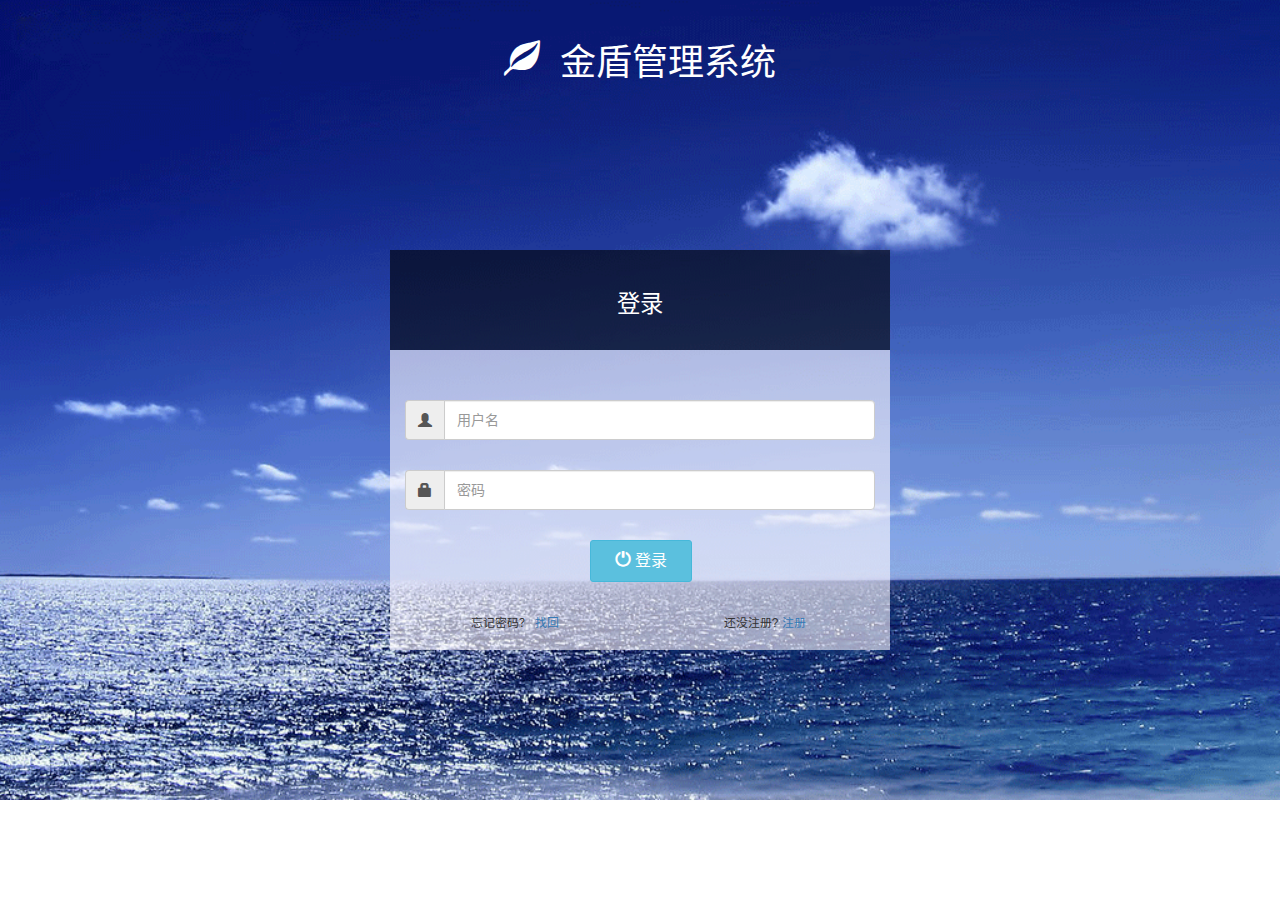
<file: src/main/webapp/login.html>
<!DOCTYPE html>
<html lang="zh-CN">
<head>
    <meta charset="utf-8">
    <meta http-equiv="X-UA-Compatible" content="IE=edge">
    <meta name="viewport" content="width=device-width, initial-scale=1">
    <link rel="icon" href="img/logo.png"/>
    <title>金盾管理系统</title>
    <link href="css/bootstrap.css" rel="stylesheet">

    <!--[if lt IE 9]>
  <script src="js/html5shiv.min.js"></script>
  <script src="js/respond.min.js"></script>
  <![endif]-->
    <style>
        html,body {
            height: 100%;
        }
        .box {
            /*filter:progid:DXImageTransform.Microsoft.gradient(startColorstr='#6699FF', endColorstr='#6699FF'); /!*  IE *!/*/
            /*background-image:linear-gradient(bottom, #6699FF 0%, #6699FF 100%);*/
            /*background-image:-o-linear-gradient(bottom, #6699FF 0%, #6699FF 100%);*/
            /*background-image:-moz-linear-gradient(bottom, #6699FF 0%, #6699FF 100%);*/
            /*background-image:-webkit-linear-gradient(bottom, #6699FF 0%, #6699FF 100%);*/
            /*background-image:-ms-linear-gradient(bottom, #6699FF 0%, #6699FF 100%);*/
            background-image:url("img/bg-login.png");
            background-repeat: no-repeat;
            background-size: 100%;
            margin: 0 auto;
            position: relative;
            width: 100%;
            height: 100%;
        }
        .login-box {
            width: 100%;
            max-width:500px;
            height: 400px;
            position: absolute;
            top: 50%;

            margin-top: -200px;
            /*设置负值，为要定位子盒子的一半高度*/

        }
        @media screen and (min-width:500px){
            .login-box {
                left: 50%;
                /*设置负值，为要定位子盒子的一半宽度*/
                margin-left: -250px;
            }
        }

        .form {
            width: 100%;
            max-width:500px;
            height: 275px;
            margin: 25px auto 0px auto;
            padding-top: 25px;
        }
        .login-content {
            height: 300px;
            width: 100%;
            max-width:500px;
            background-color: rgba(255, 250, 2550, .6);
            float: left;
        }


        .input-group {
            margin: 0px 0px 30px 0px !important;
        }
        .form-control,
        .input-group {
            height: 40px;
        }

        .form-group {
            margin-bottom: 0px !important;
        }
        .login-title {
            padding: 20px 10px;
            background-color: rgba(0, 0, 0, .6);
        }
        .login-title h1 {
            margin-top: 10px !important;
        }
        .login-title small {
            color: #fff;
        }

        .link p {
            line-height: 20px;
            margin-top: 30px;
        }
        .btn-sm {
            padding: 8px 24px !important;
            font-size: 16px !important;
        }
        .text-white{
            color: white;
        }
    </style>
</head>
<body>
<div class="box">
    <br/>
    <h1 class="text-center text-white"><span class="glyphicon glyphicon-leaf"></span>&nbsp;&nbsp;金盾管理系统</h1>
    <div class="login-box">
        <div class="login-title text-center">
            <h1><small>登录</small></h1>
        </div>
        <div class="login-content ">
            <div class="form">
                <form action="#" method="post">
                    <div class="form-group">
                        <div class="col-xs-12  ">
                            <div class="input-group">
                                <span class="input-group-addon"><span class="glyphicon glyphicon-user"></span></span>
                                <input type="text" id="username" name="username" class="form-control" placeholder="用户名">
                            </div>
                        </div>
                    </div>
                    <div class="form-group">
                        <div class="col-xs-12  ">
                            <div class="input-group">
                                <span class="input-group-addon"><span class="glyphicon glyphicon-lock"></span></span>
                                <input type="text" id="password" name="password" class="form-control" placeholder="密码">
                            </div>
                        </div>
                    </div>
                    <div class="form-group form-actions">
                        <div class="col-xs-4 col-xs-offset-4 " style="margin: 0 37%;">
                            <a href="index.html" class="btn btn-sm btn-info"><span class="glyphicon glyphicon-off"></span> 登录</a>
                        </div>
                    </div>
                    <div class="form-group">
                        <div class="col-xs-6 link">
                            <p class="text-center remove-margin"><small>忘记密码？</small> <a href="javascript:void(0)" ><small>找回</small></a>
                            </p>
                        </div>
                        <div class="col-xs-6 link">
                            <p class="text-center remove-margin"><small>还没注册?</small> <a href="register.html" ><small>注册</small></a>
                            </p>
                        </div>
                    </div>
                </form>
            </div>
        </div>
    </div>
</div>


<script src="js/jquery-1.11.3.js"></script>
<script src="js/bootstrap.js"></script>
<script>
    /*Bootlint工具用于对页面中的HTML标签以及Bootstrapclass的使用进行检测
    (function () {
        var s = document.createElement("script");
        s.onload = function () {
            bootlint.showLintReportForCurrentDocument([]);
        };
        s.src = "js/bootlint.js";
        document.body.appendChild(s)
    })();*/
</script>
</body>
</html>
</file>
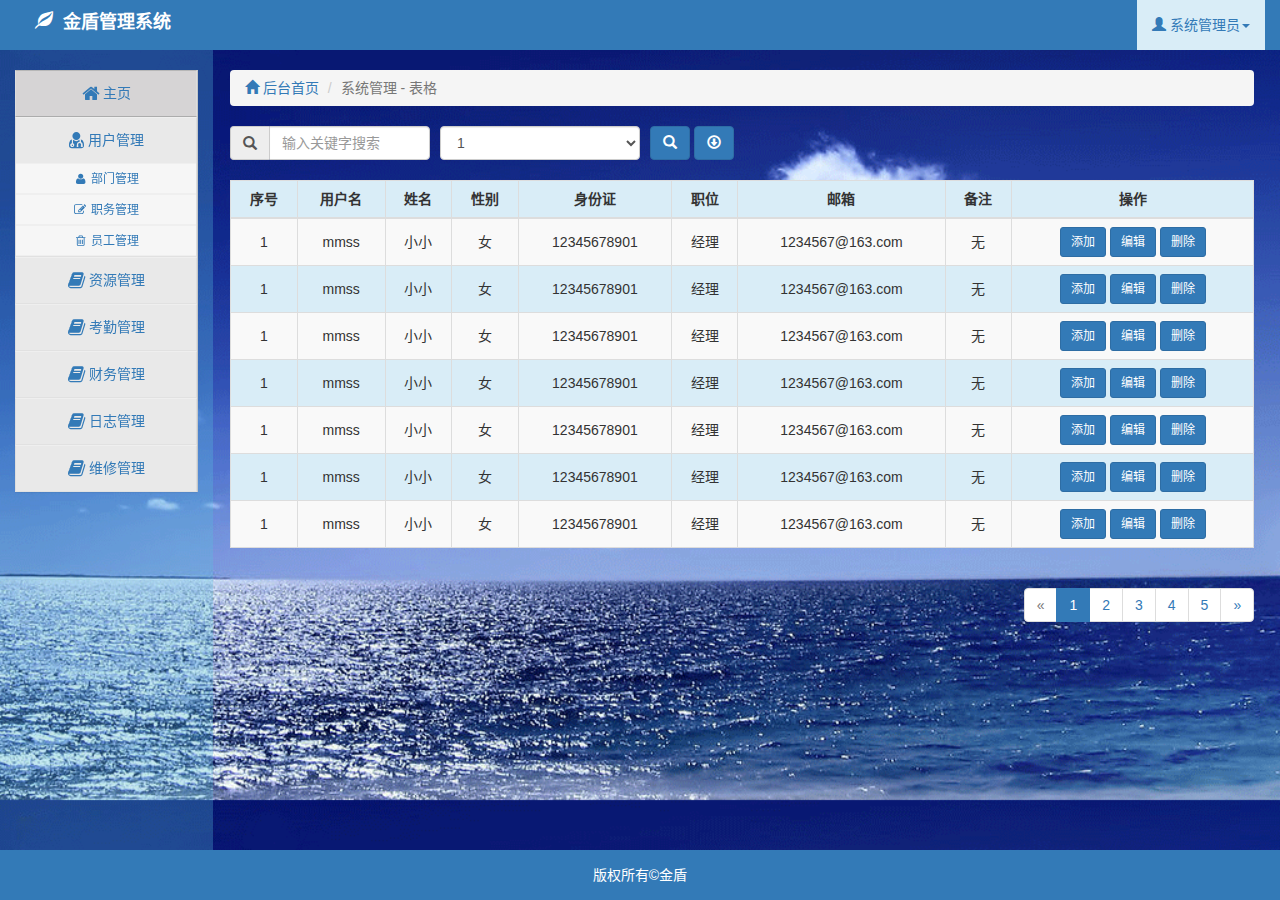
<file: src/main/webapp/p1.html>
<!DOCTYPE html>
<html lang="zh-CN">
<head>
    <meta charset="utf-8">
    <meta http-equiv="X-UA-Compatible" content="IE=edge">
    <meta name="viewport" content="width=device-width, initial-scale=1">
    <link rel="icon" href="img/logo.png"/>
    <title>金盾管理系统</title>
    <link href="css/bootstrap.css" rel="stylesheet">
    <link rel="stylesheet" href="css/mmss.css"/>
    <link rel="stylesheet" href="css/font-awesome.min.css"/>
    <!--[if lt IE 9]>
    <script src="js/html5shiv.min.js"></script>
    <script src="js/respond.min.js"></script>
    <![endif]-->
    <style>

    </style>
</head>
<body>
<header>
    <div class="container-fluid navbar-fixed-top bg-primary">
        <ul class="nav navbar-nav  left">
            <li class="text-white h4">
                &nbsp;&nbsp;&nbsp;&nbsp;<span class="glyphicon glyphicon-leaf"></span>&nbsp;&nbsp;<b>金盾管理系统</b>
            </li>
        </ul>
        <ul class="nav navbar-nav nav-pills right ">
            <!--<li class="bg-warning ">-->
            <!--<a href="#"><span class="glyphicon glyphicon-tasks"></span><span class="badge">1</span></a>-->
            <!--</li>-->
            <!--<li class="bg-success">-->
            <!--<a href="#"><span class="glyphicon glyphicon-envelope"></span><span class="badge">2</span></a>-->
            <!--</li>-->
            <!--<li class="bg-danger">-->
            <!--<a href="#"><span class="glyphicon glyphicon-bell"></span></a>-->
            <!--</li>-->
            <li class="bg-info dropdown">
                <a class="dropdown-toggle" href="#" data-toggle="dropdown">
                    <span class="glyphicon glyphicon-user"></span>&nbsp;<span>系统管理员</span><span class="caret"></span>
                </a>
                <ul class="dropdown-menu dropdown-menu-right">
                    <li class="text-center"><a href="#"><span class="text-primary">账号设置</span></a></li>
                    <li class="text-center"><a href="#"><span class="text-primary">消息设置</span></a></li>
                    <li class="text-center"><a href="#"><span class="text-primary">帮助中心</span></a></li>
                    <li class="divider"><a href="#"></a></li>
                    <li class="text-center"><a href="login.html"><span class="text-primary">退出</span></a></li>
                </ul>
            </li>
        </ul>
    </div>
</header>

<section>
    <div class="container-fluid">
        <div class="row ">
            <!--左侧导航开始-->
            <div class="col-xs-2 bg-blue">
                <br/>
                <div class="panel-group sidebar-menu" id="accordion" aria-multiselectable="true">
                    <div class="panel panel-default menu-first menu-first-active">
                        <a data-toggle="collapse" data-parent="#accordion" href="index.html" aria-expanded="true"
                           aria-controls="collapseOne">
                            <i class="icon-home icon-large"></i> 主页
                        </a>
                    </div>
                    <div class="panel panel-default menu-first">
                        <a data-toggle="collapse" data-parent="#accordion" href="#collapseOne" aria-expanded="true"
                           aria-controls="collapseOne">
                            <i class="icon-user-md icon-large"></i> 用户管理</a>
                        </a>

                        <div id="collapseOne" class="panel-collapse collapse in">
                            <ul class="nav nav-list menu-second">
                                <li><a href="#"><i class="icon-user"></i> 部门管理</a></li>
                                <li><a href="#"><i class="icon-edit"></i> 职务管理</a></li>
                                <li><a href="#"><i class="icon-trash"></i> 员工管理</a></li>
                            </ul>
                        </div>
                    </div>
                    <div class="panel panel-default menu-first">
                        <a class="collapsed" data-toggle="collapse" data-parent="#accordion" href="#collapseTwo"
                           aria-expanded="false" aria-controls="collapseTwo">
                            <i class="icon-book icon-large"></i> 资源管理</a>
                        </a>
                        <div id="collapseTwo" class="panel-collapse collapse">
                            <ul class="nav nav-list menu-second">
                                <li><a href="#"><i class="icon-user"></i> 资源管理</a></li>
                                <li><a href="#"><i class="icon-edit"></i> 资源搜索</a></li>
                                <li><a href="#"><i class="icon-trash"></i> 资源统计</a></li>
                            </ul>
                        </div>
                    </div>
                    <div class="panel panel-default menu-first">
                        <a class="collapsed" data-toggle="collapse" data-parent="#accordion" href="#collapseThree"
                           aria-expanded="false" aria-controls="collapseThree">
                            <i class="icon-book icon-large"></i> 考勤管理</a>
                        </a>

                        <div id="collapseThree" class="panel-collapse collapse">
                            <ul class="nav nav-list menu-second">
                                <li><a href="#"><i class="icon-user"></i> 签到签退</a></li>
                                <li><a href="#"><i class="icon-edit"></i> 考勤查询</a></li>
                                <li><a href="#"><i class="icon-trash"></i> 考勤统计</a></li>
                            </ul>
                        </div>
                    </div>
                    <div class="panel panel-default menu-first">
                        <a class="collapsed" data-toggle="collapse" data-parent="#accordion" href="#collapseFour"
                           aria-expanded="false" aria-controls="collapseThree">
                            <i class="icon-book icon-large"></i> 财务管理</a>
                        </a>

                        <div id="collapseFour" class="panel-collapse collapse">
                            <ul class="nav nav-list menu-second">
                                <li><a href="#"><i class="icon-user"></i> 财务管理</a></li>
                                <li><a href="#"><i class="icon-edit"></i> 财务统计</a></li>
                            </ul>
                        </div>
                    </div>
                    <div class="panel panel-default menu-first">
                        <a class="collapsed" data-toggle="collapse" data-parent="#accordion" href="#collapseFive"
                           aria-expanded="false" aria-controls="collapseThree">
                            <i class="icon-book icon-large"></i> 日志管理</a>
                        </a>

                        <div id="collapseFive" class="panel-collapse collapse">
                            <ul class="nav nav-list menu-second">
                                <li><a href="#"><i class="icon-user"></i> 我的日志</a></li>
                                <li><a href="#"><i class="icon-edit"></i> 地区日志</a></li>
                            </ul>
                        </div>
                    </div>
                    <div class="panel panel-default menu-first">
                        <a class="collapsed" data-toggle="collapse" data-parent="#accordion" href="#collapseSix"
                           aria-expanded="false" aria-controls="collapseThree">
                            <i class="icon-book icon-large"></i> 维修管理</a>
                        </a>

                        <div id="collapseSix" class="panel-collapse collapse">
                            <ul class="nav nav-list menu-second">
                                <li><a href="#"><i class="icon-user"></i> 维修管理</a></li>
                                <li><a href="#"><i class="icon-edit"></i> 维修统计</a></li>
                            </ul>
                        </div>
                    </div>
                </div>
            </div>
            <!--左侧导航结束-->
            <!----------------------------------------------------------------------------------------------------->
            <!--右侧内容开始-->
            <div class="col-xs-10">
                <br/>
                <ol class="breadcrumb">
                    <li><a href="index.html"><span class="glyphicon glyphicon-home"></span>&nbsp;后台首页</a></li>
                    <li class="active">系统管理 - 表格</li>
                </ol>
                <div class="input-group line left">
                    <span class="input-group-addon" id="basic-addon2"><span
                            class="glyphicon glyphicon-search"></span></span>
                    <input type="text" class="form-control" placeholder="输入关键字搜索" aria-describedby="basic-addon2">
                </div>
                <select class="form-control line left">
                    <option>1</option>
                    <option>2</option>
                    <option>3</option>
                    <option>4</option>
                    <option>5</option>
                </select>
                <a href="#" class=" btn btn-primary "><span class="glyphicon glyphicon-search"></span></a>
                <a href="#" class=" btn btn-primary "><span class="glyphicon glyphicon-download"></span></a>
                <br/><br/>
                <table class="table table-bordered table-striped text-center bg-info">
                    <thead>
                    <tr class="info">
                        <th class="text-center">序号</th>
                        <th class="text-center">用户名</th>
                        <th class="text-center">姓名</th>
                        <th class="text-center">性别</th>
                        <th class="text-center">身份证</th>
                        <th class="text-center">职位</th>
                        <th class="text-center">邮箱</th>
                        <th class="text-center">备注</th>
                        <th class="text-center">操作</th>
                    </tr>
                    </thead>
                    <tbody>
                    <tr>
                        <td>1</td>
                        <td>mmss</td>
                        <td>小小</td>
                        <td>女</td>
                        <td>12345678901</td>
                        <td>经理</td>
                        <td>1234567@163.com</td>
                        <td>无</td>
                        <td>
                            <a href="#" class="btn btn-primary btn-sm" data-toggle="modal" data-target="#add1">添加</a>
                            <a href="#" class="btn btn-primary btn-sm" data-toggle="modal" data-target="#edit">编辑</a>
                            <a href="#" class="btn btn-primary btn-sm">删除</a>
                        </td>
                        <!-- Modal begin-->
                        <!--添加-->
                        <div class="modal fade" id="add1" tabindex="-1" role="dialog" aria-labelledby="add11">
                            <div class="modal-dialog" role="document">
                                <div class="modal-content">
                                    <div class="modal-header">
                                        <button type="button" class="close" data-dismiss="modal" aria-label="Close">
                                            <span aria-hidden="true">&times;</span></button>
                                        <h4 class="modal-title" id="add11">添加</h4>
                                    </div>
                                    <div class="modal-body">
                                        <ul>
                                            <li>
                                                <label><span>序号 ：</span></label>
                                                <input type="text"/>
                                            </li>
                                            <li>
                                                <label><span>用户名 ：</span></label>
                                                <input type="text"/>
                                            </li>
                                            <li>
                                                <label><span>姓名 ：</span></label>
                                                <input type="text"/>
                                            </li>
                                            <li>
                                                <label><span>性别 ：</span></label>
                                                <input type="text"/>
                                            </li>
                                            <li>
                                                <label><span>身份证 ：</span></label>
                                                <input type="text"/>
                                            </li>
                                            <li>
                                                <label><span>职位 ：</span></label>
                                                <input type="text"/>
                                            </li>
                                            <li>
                                                <label><span>邮箱 ：</span></label>
                                                <input type="text"/>
                                            </li>
                                            <li>
                                                <label><span>备注 ：</span></label>
                                                <input type="text"/>
                                            </li>
                                        </ul>
                                    </div>
                                    <div class="modal-footer">
                                        <button type="button" class="btn btn-default btn-sm" data-dismiss="modal">取消
                                        </button>
                                        <button type="button" class="btn btn-primary btn-sm">保存</button>
                                    </div>
                                </div>
                            </div>
                        </div>
                        <div class="modal fade" id="edit" tabindex="-1" role="dialog" aria-labelledby="edit">
                            <div class="modal-dialog" role="document">
                                <div class="modal-content">
                                    <div class="modal-header">
                                        <button type="button" class="close" data-dismiss="edit" aria-label="Close"><span
                                                aria-hidden="true">&times;</span></button>
                                        <h4 class="modal-title" id="myModalLabel1">编辑</h4>
                                    </div>
                                    <div class="modal-body">
                                        <ul>
                                            <li>
                                                <label><span>序号 ：</span></label>
                                                <input type="text"/>
                                            </li>
                                            <li>
                                                <label><span>用户名 ：</span></label>
                                                <input type="text"/>
                                            </li>
                                            <li>
                                                <label><span>姓名 ：</span></label>
                                                <input type="text"/>
                                            </li>
                                            <li>
                                                <label><span>性别 ：</span></label>
                                                <input type="text"/>
                                            </li>
                                            <li>
                                                <label><span>身份证 ：</span></label>
                                                <input type="text"/>
                                            </li>
                                            <li>
                                                <label><span>职位 ：</span></label>
                                                <input type="text"/>
                                            </li>
                                            <li>
                                                <label><span>邮箱 ：</span></label>
                                                <input type="text"/>
                                            </li>
                                            <li>
                                                <label><span>备注 ：</span></label>
                                                <input type="text"/>
                                            </li>
                                        </ul>
                                    </div>
                                    <div class="modal-footer">
                                        <button type="button" class="btn btn-default btn-sm" data-dismiss="modal">取消
                                        </button>
                                        <button type="button" class="btn btn-primary btn-sm">保存</button>
                                    </div>
                                </div>
                            </div>
                        </div>
                        <!--Modal end-->
                    </tr>
                    <tr>
                        <td>1</td>
                        <td>mmss</td>
                        <td>小小</td>
                        <td>女</td>
                        <td>12345678901</td>
                        <td>经理</td>
                        <td>1234567@163.com</td>
                        <td>无</td>
                        <td>
                            <a href="#" class="btn btn-primary btn-sm" data-toggle="modal" data-target="#add"
                               data-whatever="添加">添加</a>
                            <a href="#" class="btn btn-primary btn-sm" data-toggle="modal" data-target="#add"
                               data-whatever="编辑">编辑</a>
                            <a href="#" class="btn btn-primary btn-sm">删除</a>
                        </td>
                    </tr>
                    <tr>
                        <td>1</td>
                        <td>mmss</td>
                        <td>小小</td>
                        <td>女</td>
                        <td>12345678901</td>
                        <td>经理</td>
                        <td>1234567@163.com</td>
                        <td>无</td>
                        <td>
                            <a href="#" class="btn btn-primary btn-sm" data-toggle="modal" data-target="#add"
                               data-whatever="添加">添加</a>
                            <a href="#" class="btn btn-primary btn-sm" data-toggle="modal" data-target="#add"
                               data-whatever="编辑">编辑</a>
                            <a href="#" class="btn btn-primary btn-sm">删除</a>
                        </td>
                    </tr>
                    <tr>
                        <td>1</td>
                        <td>mmss</td>
                        <td>小小</td>
                        <td>女</td>
                        <td>12345678901</td>
                        <td>经理</td>
                        <td>1234567@163.com</td>
                        <td>无</td>
                        <td>
                            <a href="#" class="btn btn-primary btn-sm" data-toggle="modal" data-target="#add"
                               data-whatever="添加">添加</a>
                            <a href="#" class="btn btn-primary btn-sm" data-toggle="modal" data-target="#add"
                               data-whatever="编辑">编辑</a>
                            <a href="#" class="btn btn-primary btn-sm">删除</a>
                        </td>
                    </tr>
                    <tr>
                        <td>1</td>
                        <td>mmss</td>
                        <td>小小</td>
                        <td>女</td>
                        <td>12345678901</td>
                        <td>经理</td>
                        <td>1234567@163.com</td>
                        <td>无</td>
                        <td>
                            <a href="#" class="btn btn-primary btn-sm" data-toggle="modal" data-target="#add"
                               data-whatever="添加">添加</a>
                            <a href="#" class="btn btn-primary btn-sm" data-toggle="modal" data-target="#add"
                               data-whatever="编辑">编辑</a>
                            <a href="#" class="btn btn-primary btn-sm">删除</a>
                        </td>
                    </tr>
                    <tr>
                        <td>1</td>
                        <td>mmss</td>
                        <td>小小</td>
                        <td>女</td>
                        <td>12345678901</td>
                        <td>经理</td>
                        <td>1234567@163.com</td>
                        <td>无</td>
                        <td>
                            <a href="#" class="btn btn-primary btn-sm" data-toggle="modal" data-target="#add"
                               data-whatever="添加">添加</a>
                            <a href="#" class="btn btn-primary btn-sm" data-toggle="modal" data-target="#add"
                               data-whatever="编辑">编辑</a>
                            <a href="#" class="btn btn-primary btn-sm">删除</a>
                        </td>
                    </tr>
                    <tr>
                        <td>1</td>
                        <td>mmss</td>
                        <td>小小</td>
                        <td>女</td>
                        <td>12345678901</td>
                        <td>经理</td>
                        <td>1234567@163.com</td>
                        <td>无</td>
                        <td>
                            <a href="#" class="btn btn-primary btn-sm" data-toggle="modal" data-target="#add"
                               data-whatever="添加">添加</a>
                            <a href="#" class="btn btn-primary btn-sm" data-toggle="modal" data-target="#add"
                               data-whatever="编辑">编辑</a>
                            <a href="#" class="btn btn-primary btn-sm">删除</a>
                        </td>
                    </tr>
                    </tbody>
                </table>
                <ul class="pagination right">
                    <li class="disabled"><a href="#" aria-label="Previous"><span aria-hidden="true">&laquo;</span></a>
                    </li>
                    <li class="active"><a href="#">1 <span class="sr-only">(current)</span></a></li>
                    <li><a href="#">2</a></li>
                    <li><a href="#">3</a></li>
                    <li><a href="#">4</a></li>
                    <li><a href="#">5</a></li>
                    <li><a href="#" aria-label="Next"><span aria-hidden="true">&raquo;</span></a></li>
                </ul>
            </div>
            <!--右侧内容结束-->
        </div>
    </div>
</section>

<footer class="bg-primary navbar-fixed-bottom">
    <p class="text-center text-white">版权所有&copy;金盾</p>
</footer>

<script src="js/jquery-1.11.3.js"></script>
<script src="js/bootstrap.js"></script>
<script>
    /*Bootlint工具用于对页面中的HTML标签以及Bootstrapclass的使用进行检测*/
    (/*function () {
     var s = document.createElement("script");
     s.onload = function () {
     bootlint.showLintReportForCurrentDocument([]);
     };
     s.src = "js/bootlint.js";
     document.body.appendChild(s)
     })();*/

//    添加编辑模态框
        $('#add').on('show.bs.modal', function (event) {
            var button = $(event.relatedTarget) // Button that triggered the modal
            var recipient = button.data('whatever') // Extract info from data-* attributes
            // If necessary, you could initiate an AJAX request here (and then do the updating in a callback).
            // Update the modal's content. We'll use jQuery here, but you could use a data binding library or other methods instead.
            var modal = $(this)
            modal.find('.modal-title').text('' + recipient)
            modal.find('.modal-body input').val(recipient)
        })
</script>
</body>
</html>
</file>
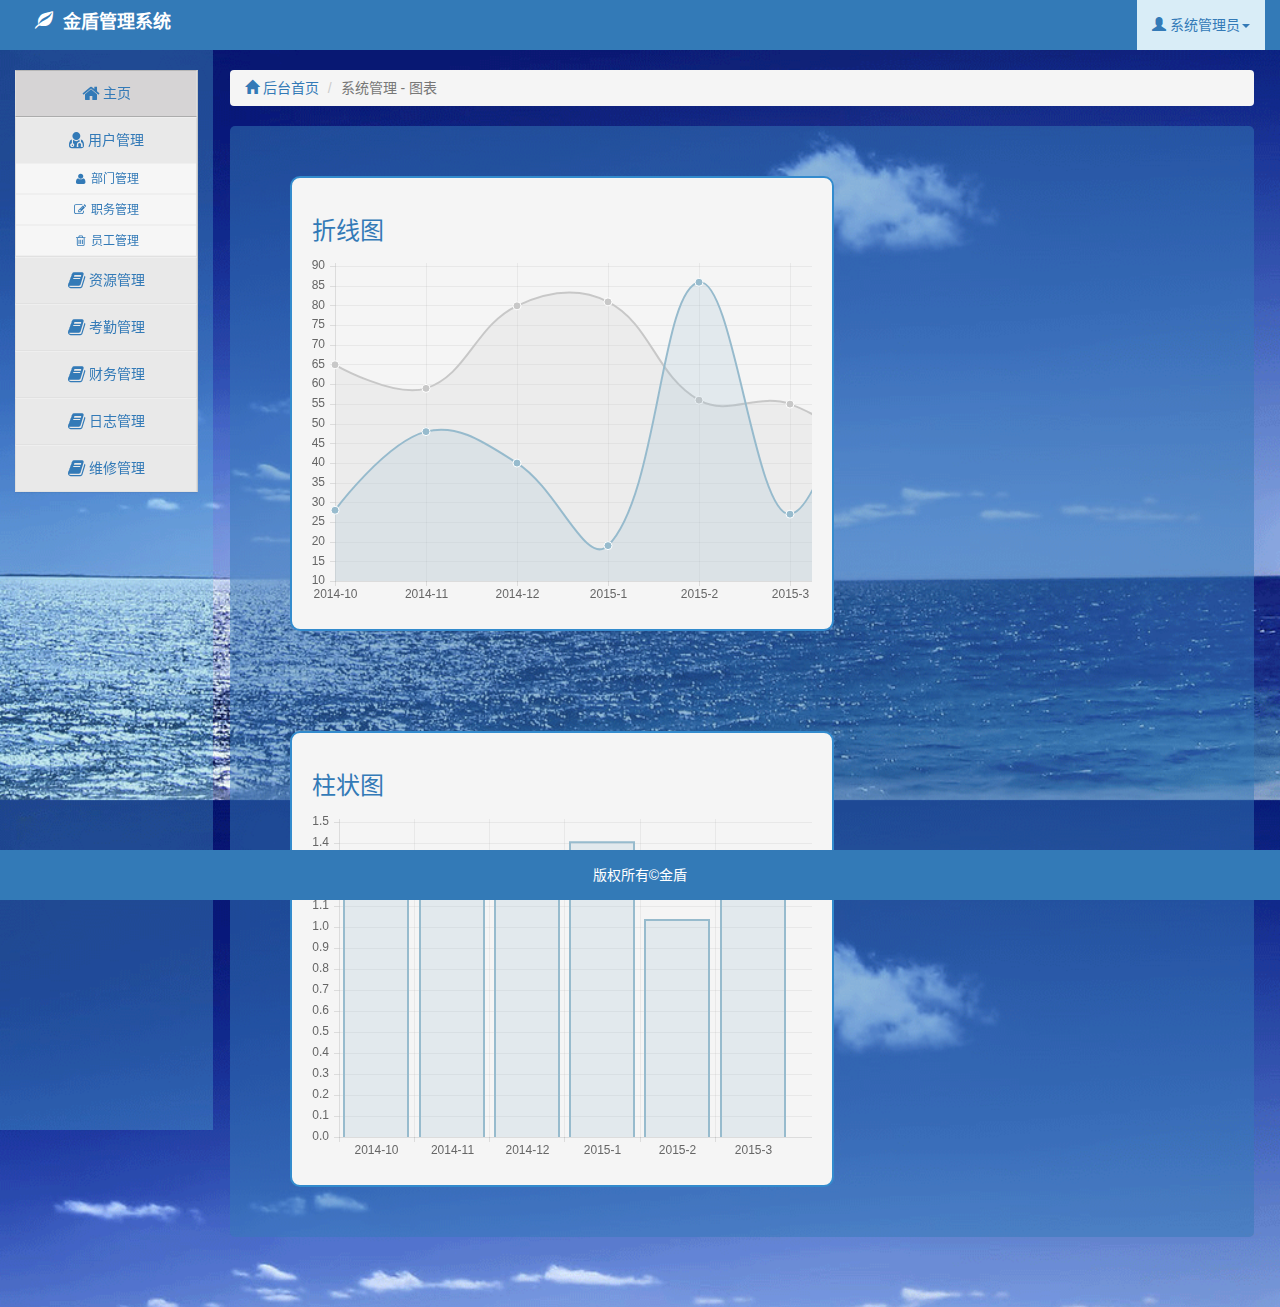
<file: src/main/webapp/p2.html>
<!DOCTYPE html>
<html lang="zh-CN">
<head>
    <meta charset="utf-8">
    <meta http-equiv="X-UA-Compatible" content="IE=edge">
    <meta name="viewport" content="width=device-width, initial-scale=1">
    <link rel="icon" href="img/logo.png"/>
    <title>金盾管理系统</title>
    <link href="css/bootstrap.css" rel="stylesheet">
    <link rel="stylesheet" href="css/mmss.css"/>
    <link rel="stylesheet" href="css/font-awesome.min.css"/>
    <!--[if lt IE 9]>
    <script src="js/html5shiv.min.js"></script>
    <script src="js/respond.min.js"></script>
    <![endif]-->
    <script src="js/Chart.js"></script>
</head>
<body>
<header>
    <div class="container-fluid navbar-fixed-top bg-primary">
        <ul class="nav navbar-nav  left">
            <li class="text-white h4">
                &nbsp;&nbsp;&nbsp;&nbsp;<span class="glyphicon glyphicon-leaf"></span>&nbsp;&nbsp;<b>金盾管理系统</b>
            </li>
        </ul>
        <ul class="nav navbar-nav nav-pills right ">
            <!--<li class="bg-warning ">-->
                <!--<a href="#"><span class="glyphicon glyphicon-tasks"></span><span class="badge">1</span></a>-->
            <!--</li>-->
            <!--<li class="bg-success">-->
                <!--<a href="#"><span class="glyphicon glyphicon-envelope"></span><span class="badge">2</span></a>-->
            <!--</li>-->
            <!--<li class="bg-danger">-->
                <!--<a href="#"><span class="glyphicon glyphicon-bell"></span></a>-->
            <!--</li>-->
            <li class="bg-info dropdown">
                <a class="dropdown-toggle" href="#" data-toggle="dropdown">
                    <span class="glyphicon glyphicon-user"></span>&nbsp;<span>系统管理员</span><span class="caret"></span>
                </a>
                <ul class="dropdown-menu dropdown-menu-right">
                    <li class="text-center"><a href="#"><span class="text-primary">账号设置</span></a></li>
                    <li class="text-center"><a href="#"><span class="text-primary">消息设置</span></a></li>
                    <li class="text-center"><a href="#"><span class="text-primary">帮助中心</span></a></li>
                    <li class="divider"><a href="#"></a></li>
                    <li class="text-center"><a href="login.html"><span class="text-primary">退出</span></a></li>
                </ul>
            </li>
        </ul>
    </div>
</header>

<section >
    <div class="container-fluid">
        <div class="row ">
            <!--左侧导航开始-->
            <div class="col-xs-2 bg-blue">
                <br/>
                <div class="panel-group sidebar-menu" id="accordion" aria-multiselectable="true">
                    <div class="panel panel-default menu-first menu-first-active">
                        <a data-toggle="collapse" data-parent="#accordion" href="index.html" aria-expanded="true"
                           aria-controls="collapseOne">
                            <i class="icon-home icon-large"></i> 主页
                        </a>
                    </div>
                    <div class="panel panel-default menu-first">
                        <a data-toggle="collapse" data-parent="#accordion" href="#collapseOne" aria-expanded="true"
                           aria-controls="collapseOne">
                            <i class="icon-user-md icon-large"></i> 用户管理</a>
                        </a>

                        <div id="collapseOne" class="panel-collapse collapse in " >
                            <ul class="nav nav-list menu-second">
                                <li><a href="p1.html"><i class="icon-user"></i> 部门管理</a></li>
                                <li><a href="p1.html"><i class="icon-edit"></i> 职务管理</a></li>
                                <li><a href="p1.html"><i class="icon-trash"></i> 员工管理</a></li>
                            </ul>
                        </div>
                    </div>
                    <div class="panel panel-default menu-first">
                        <a class="collapsed" data-toggle="collapse" data-parent="#accordion" href="#collapseTwo"
                           aria-expanded="false" aria-controls="collapseTwo">
                            <i class="icon-book icon-large"></i> 资源管理</a>
                        </a>
                        <div id="collapseTwo" class="panel-collapse collapse">
                            <ul class="nav nav-list menu-second">
                                <li><a href="#"><i class="icon-user"></i> 资源管理</a></li>
                                <li><a href="#"><i class="icon-edit"></i> 资源搜索</a></li>
                                <li><a href="#"><i class="icon-trash"></i> 资源统计</a></li>
                            </ul>
                        </div>
                    </div>
                    <div class="panel panel-default menu-first">
                        <a class="collapsed" data-toggle="collapse" data-parent="#accordion" href="#collapseThree"
                           aria-expanded="false" aria-controls="collapseThree">
                            <i class="icon-book icon-large"></i> 考勤管理</a>
                        </a>

                        <div id="collapseThree" class="panel-collapse collapse">
                            <ul class="nav nav-list menu-second">
                                <li><a href="#"><i class="icon-user"></i> 签到签退</a></li>
                                <li><a href="#"><i class="icon-edit"></i> 考勤查询</a></li>
                                <li><a href="#"><i class="icon-trash"></i> 考勤统计</a></li>
                            </ul>
                        </div>
                    </div>
                    <div class="panel panel-default menu-first">
                        <a class="collapsed" data-toggle="collapse" data-parent="#accordion" href="#collapseFour"
                           aria-expanded="false" aria-controls="collapseThree">
                            <i class="icon-book icon-large"></i> 财务管理</a>
                        </a>

                        <div id="collapseFour" class="panel-collapse collapse">
                            <ul class="nav nav-list menu-second">
                                <li><a href="#"><i class="icon-user"></i> 财务管理</a></li>
                                <li><a href="#"><i class="icon-edit"></i> 财务统计</a></li>
                            </ul>
                        </div>
                    </div>
                    <div class="panel panel-default menu-first">
                        <a class="collapsed" data-toggle="collapse" data-parent="#accordion" href="#collapseFive"
                           aria-expanded="false" aria-controls="collapseThree">
                            <i class="icon-book icon-large"></i> 日志管理</a>
                        </a>

                        <div id="collapseFive" class="panel-collapse collapse">
                            <ul class="nav nav-list menu-second">
                                <li><a href="#"><i class="icon-user"></i> 我的日志</a></li>
                                <li><a href="#"><i class="icon-edit"></i> 地区日志</a></li>
                            </ul>
                        </div>
                    </div>
                    <div class="panel panel-default menu-first">
                        <a class="collapsed" data-toggle="collapse" data-parent="#accordion" href="#collapseSix"
                           aria-expanded="false" aria-controls="collapseThree">
                            <i class="icon-book icon-large"></i> 维修管理</a>
                        </a>

                        <div id="collapseSix" class="panel-collapse collapse">
                            <ul class="nav nav-list menu-second">
                                <li><a href="#"><i class="icon-user"></i> 维修管理</a></li>
                                <li><a href="#"><i class="icon-edit"></i> 维修统计</a></li>
                            </ul>
                        </div>
                    </div>
                </div>
            </div>
            <!--左侧导航结束-->
            <!----------------------------------------------------------------------------------------------------->
            <!--右侧内容开始-->
            <div class="col-xs-10">
                <br/>
                <ol class="breadcrumb">
                    <li><a href="index.html"><span class="glyphicon glyphicon-home"></span>&nbsp;后台首页</a></li>
                    <li class="active">系统管理 - 图表</li>
                </ol>
                <div class="chart">
                    <div class="canvas" >
                        <h3 class="text-primary">折线图</h3>
                        <canvas id="canvas"></canvas>
                    </div>
                    <div  class="canvas">
                        <h3 class="text-primary">柱状图</h3>
                        <canvas id="canvas1" ></canvas>
                    </div>

                </div>

            </div>
            <!--右侧内容结束-->
        </div>
    </div>
</section>

<footer class="bg-primary navbar-fixed-bottom">
    <p class="text-center text-white">版权所有&copy;金盾</p>
</footer>

<script src="js/jquery-1.11.3.js"></script>
<script src="js/bootstrap.js"></script>
<script>
    /*Bootlint工具用于对页面中的HTML标签以及Bootstrapclass的使用进行检测*/
    /*(function () {
        var s = document.createElement("script");
        s.onload = function () {
            bootlint.showLintReportForCurrentDocument([]);
        };
        s.src = "js/bootlint.js";
        document.body.appendChild(s)
    })();*/
    /*Chart的数据*/
    function lineChart() {
        var ctx = document.getElementById('canvas').getContext("2d")
        var data = {
            labels: ["2014-10", "2014-11", "2014-12", "2015-1", "2015-2", "2015-3"],
            datasets: [{
                label: "My First dataset",
                fillColor: "rgba(200,200,200,0.2)",
                strokeColor: "rgba(200,200,200,1)",
                pointColor: "rgba(200,200,200,1)",
                pointStrokeColor: "#fff",
                pointHighlightFill: "#fff",
                pointHighlightStroke: "rgba(200,200,200,1)",
                data: [65, 59, 80, 81, 56, 55, 40]
            },
                {
                    label: "My Second dataset",
                    fillColor: "rgba(151,187,205,0.2)",
                    strokeColor: "rgba(151,187,205,1)",
                    pointColor: "rgba(151,187,205,1)",
                    pointStrokeColor: "#fff",
                    pointHighlightFill: "#fff",
                    pointHighlightStroke: "rgba(151,187,205,1)",
                    data: [28, 48, 40, 19, 86, 27, 90]
                }]
        };
        var salesVolumeChart = new Chart(ctx).Line(data);
    }
    function barChart() {
        var ctx = document.getElementById('canvas1').getContext("2d")
        var data = {
            labels: ["2014-10", "2014-11", "2014-12", "2015-1", "2015-2", "2015-3"],
            datasets: [{
                label: "",
                fillColor: "rgba(151,187,205,0.2)",
                strokeColor: "rgba(151,187,205,1)",
                pointColor: "rgba(151,187,205,1)",
                pointStrokeColor: "#fff",
                pointHighlightFill: "#fff",
                pointHighlightStroke: "rgba(151,187,205,1)",

                data: [1.27, 1.30, 1.30, 1.41, 1.04, 1.29]
            }]
        };
        var salesVolumeChart = new Chart(ctx).Bar(data, {
            // 点击的小提示
            tooltipTemplate: "<%if (label){%><%=label%> 销量：<%}%><%= value %>万辆"
        });
    }
    // 启动
    setTimeout(function() {
        // 避免IE7-8 调用getContext报错，使用setTimeout
        lineChart()
        barChart()
    }, 0)
    if (/Mobile/i.test(navigator.userAgent)) {
        //针对手机，性能做一些降级，看起来就不会那么卡了
        Chart.defaults.global.animationSteps = Chart.defaults.global.animationSteps / 6
        Chart.defaults.global.animationEasing = "linear"
    }

</script>
</body>
</html>
</file>
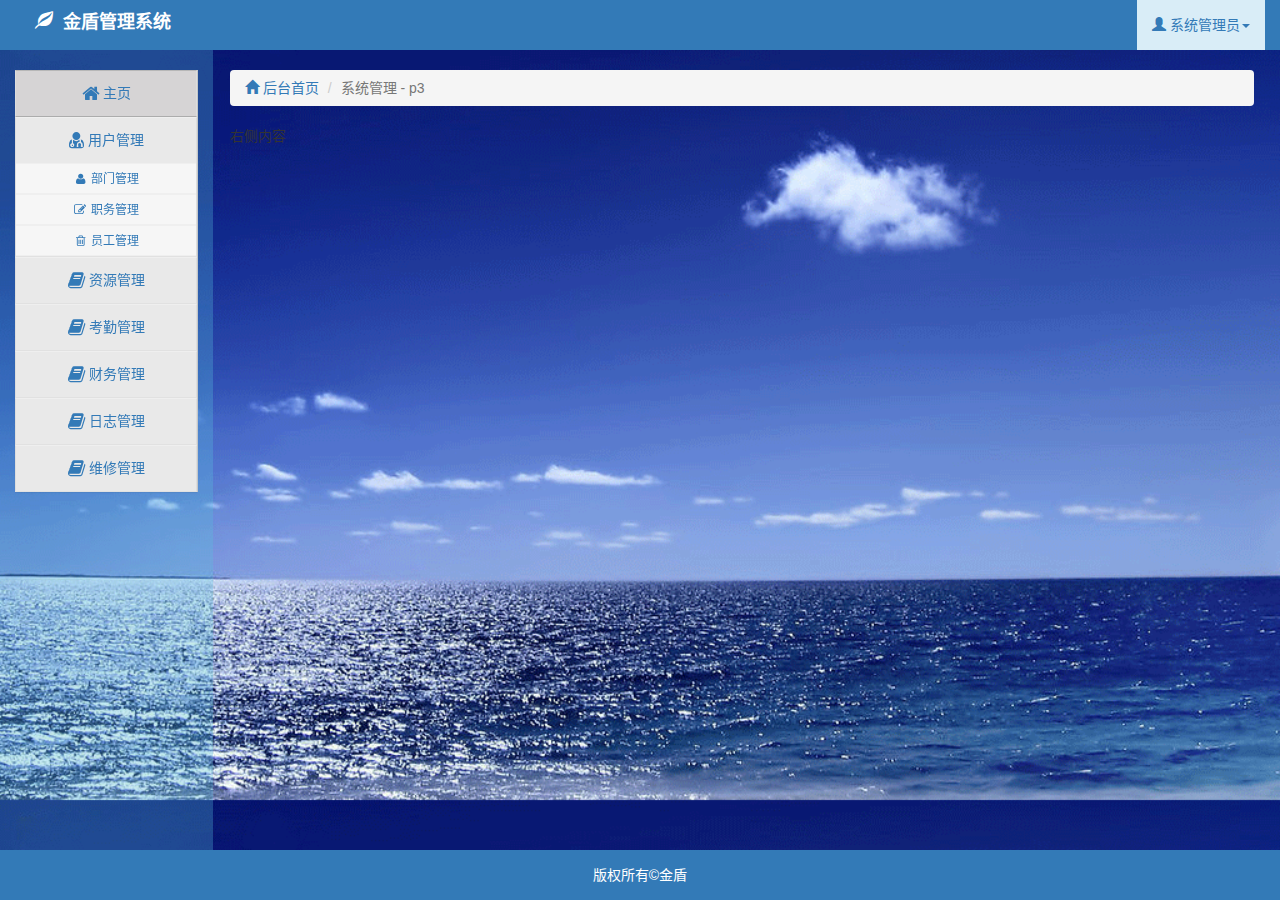
<file: src/main/webapp/p3.html>
<!DOCTYPE html>
<html lang="zh-CN">
<head>
    <meta charset="utf-8">
    <meta http-equiv="X-UA-Compatible" content="IE=edge">
    <meta name="viewport" content="width=device-width, initial-scale=1">
    <link rel="icon" href="img/logo.png"/>
    <title>金盾管理系统</title>
    <link href="css/bootstrap.css" rel="stylesheet">
    <link rel="stylesheet" href="css/mmss.css"/>
    <link rel="stylesheet" href="css/font-awesome.min.css"/>
    <!--[if lt IE 9]>
    <script src="js/html5shiv.min.js"></script>
    <script src="js/respond.min.js"></script>
    <![endif]-->
    <style>

    </style>
</head>
<body>
<header>
    <div class="container-fluid navbar-fixed-top bg-primary">
        <ul class="nav navbar-nav  left">
            <li class="text-white h4">
                &nbsp;&nbsp;&nbsp;&nbsp;<span class="glyphicon glyphicon-leaf"></span>&nbsp;&nbsp;<b>金盾管理系统</b>
            </li>
        </ul>
        <ul class="nav navbar-nav nav-pills right ">
            <!--<li class="bg-warning ">-->
                <!--<a href="#"><span class="glyphicon glyphicon-tasks"></span><span class="badge">1</span></a>-->
            <!--</li>-->
            <!--<li class="bg-success">-->
                <!--<a href="#"><span class="glyphicon glyphicon-envelope"></span><span class="badge">2</span></a>-->
            <!--</li>-->
            <!--<li class="bg-danger">-->
                <!--<a href="#"><span class="glyphicon glyphicon-bell"></span></a>-->
            <!--</li>-->
            <li class="bg-info dropdown">
                <a class="dropdown-toggle" href="#" data-toggle="dropdown">
                    <span class="glyphicon glyphicon-user"></span>&nbsp;<span>系统管理员</span><span class="caret"></span>
                </a>
                <ul class="dropdown-menu dropdown-menu-right">
                    <li class="text-center"><a href="#"><span class="text-primary">账号设置</span></a></li>
                    <li class="text-center"><a href="#"><span class="text-primary">消息设置</span></a></li>
                    <li class="text-center"><a href="#"><span class="text-primary">帮助中心</span></a></li>
                    <li class="divider"><a href="#"></a></li>
                    <li class="text-center"><a href="login.html"><span class="text-primary">退出</span></a></li>
                </ul>
            </li>
        </ul>
    </div>
</header>

<section >
    <div class="container-fluid">
        <div class="row ">
            <!--左侧导航开始-->
            <div class="col-xs-2 bg-blue">
                <br/>
                <div class="panel-group sidebar-menu" id="accordion" aria-multiselectable="true">
                    <div class="panel panel-default menu-first menu-first-active">
                        <a data-toggle="collapse" data-parent="#accordion" href="index.html" aria-expanded="true"
                           aria-controls="collapseOne">
                            <i class="icon-home icon-large"></i> 主页
                        </a>
                    </div>
                    <div class="panel panel-default menu-first">
                        <a data-toggle="collapse" data-parent="#accordion" href="#collapseOne" aria-expanded="true"
                           aria-controls="collapseOne">
                            <i class="icon-user-md icon-large"></i> 用户管理</a>
                        </a>

                        <div id="collapseOne" class="panel-collapse collapse in" >
                            <ul class="nav nav-list menu-second">
                                <li><a href="home_department.html"><i class="icon-user"></i> 部门管理</a></li>
                                <li><a href="home_department.html"><i class="icon-edit"></i> 职务管理</a></li>
                                <li><a href="home_department.html"><i class="icon-trash"></i> 员工管理</a></li>
                            </ul>
                        </div>
                    </div>
                    <div class="panel panel-default menu-first">
                        <a class="collapsed" data-toggle="collapse" data-parent="#accordion" href="#collapseTwo"
                           aria-expanded="false" aria-controls="collapseTwo">
                            <i class="icon-book icon-large"></i> 资源管理</a>
                        </a>
                        <div id="collapseTwo" class="panel-collapse collapse">
                            <ul class="nav nav-list menu-second">
                                <li><a href="#"><i class="icon-user"></i> 资源管理</a></li>
                                <li><a href="#"><i class="icon-edit"></i> 资源搜索</a></li>
                                <li><a href="#"><i class="icon-trash"></i> 资源统计</a></li>
                            </ul>
                        </div>
                    </div>
                    <div class="panel panel-default menu-first">
                        <a class="collapsed" data-toggle="collapse" data-parent="#accordion" href="#collapseThree"
                           aria-expanded="false" aria-controls="collapseThree">
                            <i class="icon-book icon-large"></i> 考勤管理</a>
                        </a>

                        <div id="collapseThree" class="panel-collapse collapse">
                            <ul class="nav nav-list menu-second">
                                <li><a href="#"><i class="icon-user"></i> 签到签退</a></li>
                                <li><a href="#"><i class="icon-edit"></i> 考勤查询</a></li>
                                <li><a href="#"><i class="icon-trash"></i> 考勤统计</a></li>
                            </ul>
                        </div>
                    </div>
                    <div class="panel panel-default menu-first">
                        <a class="collapsed" data-toggle="collapse" data-parent="#accordion" href="#collapseFour"
                           aria-expanded="false" aria-controls="collapseThree">
                            <i class="icon-book icon-large"></i> 财务管理</a>
                        </a>

                        <div id="collapseFour" class="panel-collapse collapse">
                            <ul class="nav nav-list menu-second">
                                <li><a href="#"><i class="icon-user"></i> 财务管理</a></li>
                                <li><a href="#"><i class="icon-edit"></i> 财务统计</a></li>
                            </ul>
                        </div>
                    </div>
                    <div class="panel panel-default menu-first">
                        <a class="collapsed" data-toggle="collapse" data-parent="#accordion" href="#collapseFive"
                           aria-expanded="false" aria-controls="collapseThree">
                            <i class="icon-book icon-large"></i> 日志管理</a>
                        </a>

                        <div id="collapseFive" class="panel-collapse collapse">
                            <ul class="nav nav-list menu-second">
                                <li><a href="#"><i class="icon-user"></i> 我的日志</a></li>
                                <li><a href="#"><i class="icon-edit"></i> 地区日志</a></li>
                            </ul>
                        </div>
                    </div>
                    <div class="panel panel-default menu-first">
                        <a class="collapsed" data-toggle="collapse" data-parent="#accordion" href="#collapseSix"
                           aria-expanded="false" aria-controls="collapseThree">
                            <i class="icon-book icon-large"></i> 维修管理</a>
                        </a>

                        <div id="collapseSix" class="panel-collapse collapse">
                            <ul class="nav nav-list menu-second">
                                <li><a href="#"><i class="icon-user"></i> 维修管理</a></li>
                                <li><a href="#"><i class="icon-edit"></i> 维修统计</a></li>
                            </ul>
                        </div>
                    </div>
                </div>
            </div>
            <!--左侧导航结束-->
            <!----------------------------------------------------------------------------------------------------->
            <!--右侧内容开始-->
            <div class="col-xs-10">
                <br/>
                <ol class="breadcrumb">
                    <li><a href="index.html"><span class="glyphicon glyphicon-home"></span>&nbsp;后台首页</a></li>
                    <li class="active">系统管理 - p3</li>
                </ol>
               <p>右侧内容</p>
            </div>
            <!--右侧内容结束-->
        </div>
    </div>
</section>

<footer class="bg-primary navbar-fixed-bottom">
    <p class="text-center text-white">版权所有&copy;金盾</p>
</footer>

<script src="js/jquery-1.11.3.js"></script>
<script src="js/bootstrap.js"></script>
<script>
    /*Bootlint工具用于对页面中的HTML标签以及Bootstrapclass的使用进行检测*/
    /*(function () {
        var s = document.createElement("script");
        s.onload = function () {
            bootlint.showLintReportForCurrentDocument([]);
        };
        s.src = "js/bootlint.js";
        document.body.appendChild(s)
    })();*/
</script>
</body>
</html>
</file>
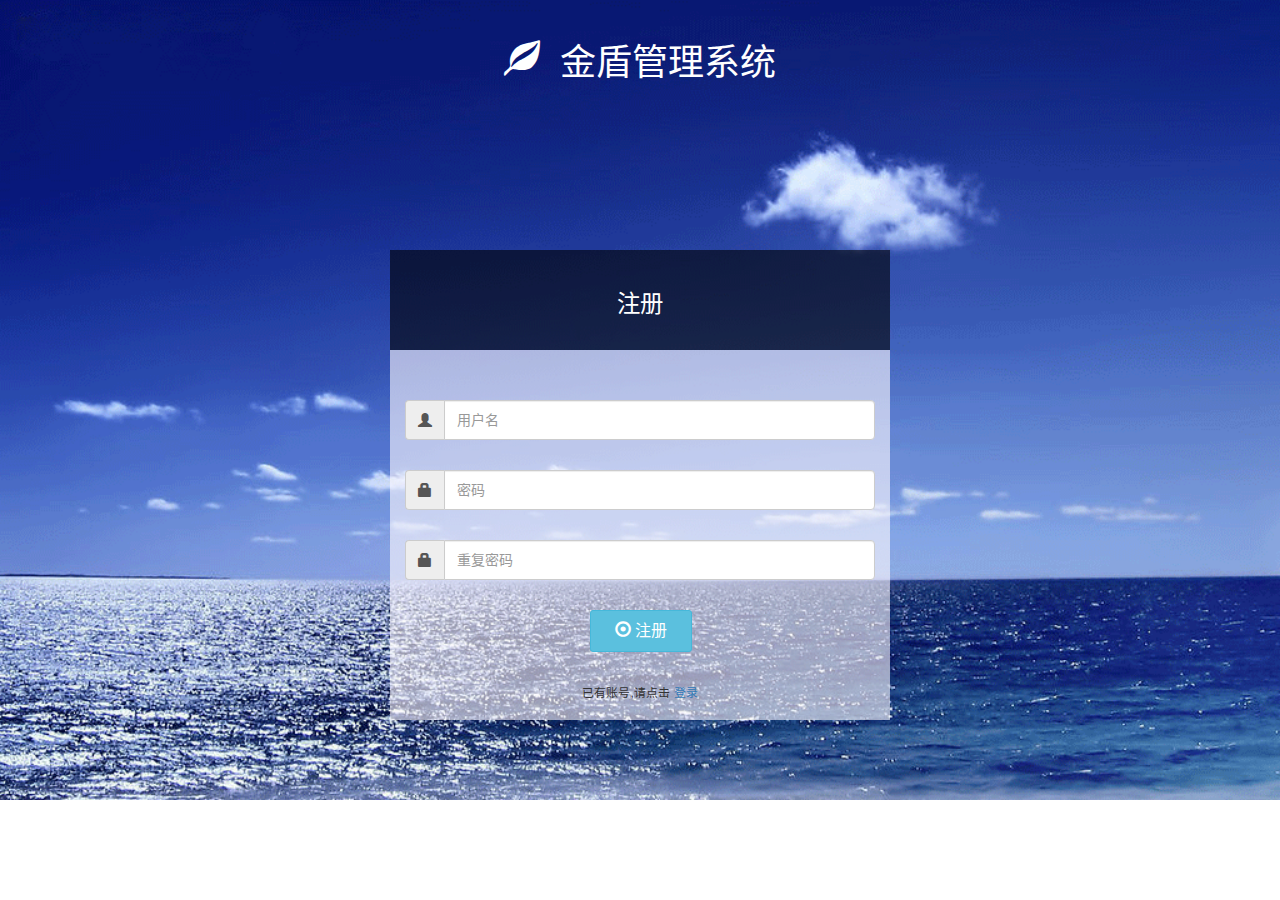
<file: src/main/webapp/register.html>
<!DOCTYPE html>
<html lang="zh-CN">
<head>
    <meta charset="utf-8">
    <meta http-equiv="X-UA-Compatible" content="IE=edge">
    <meta name="viewport" content="width=device-width, initial-scale=1">
    <link rel="icon" href="img/logo.png"/>
    <title>金盾管理系统</title>
    <link href="css/bootstrap.css" rel="stylesheet">

    <!--[if lt IE 9]>
  <script src="js/html5shiv.min.js"></script>
  <script src="js/respond.min.js"></script>
  <![endif]-->
    <style>
        html,body {
            height: 100%;
        }
        .box {
            /*filter:progid:DXImageTransform.Microsoft.gradient(startColorstr='#6699FF', endColorstr='#6699FF'); /!*  IE *!/*/
            /*background-image:linear-gradient(bottom, #6699FF 0%, #6699FF 100%);*/
            /*background-image:-o-linear-gradient(bottom, #6699FF 0%, #6699FF 100%);*/
            /*background-image:-moz-linear-gradient(bottom, #6699FF 0%, #6699FF 100%);*/
            /*background-image:-webkit-linear-gradient(bottom, #6699FF 0%, #6699FF 100%);*/
            /*background-image:-ms-linear-gradient(bottom, #6699FF 0%, #6699FF 100%);*/
            background-image:url("img/bg-login.png");
            background-repeat: no-repeat;
            background-size: 100%;
            margin: 0 auto;
            position: relative;
            width: 100%;
            height: 100%;
        }
        .login-box {
            width: 100%;
            max-width:500px;
            height: 400px;
            position: absolute;
            top: 50%;

            margin-top: -200px;
            /*设置负值，为要定位子盒子的一半高度*/

        }
        @media screen and (min-width:500px){
            .login-box {
                left: 50%;
                /*设置负值，为要定位子盒子的一半宽度*/
                margin-left: -250px;
            }
        }

        .form {
            width: 100%;
            max-width:500px;
            height: 275px;
            margin: 25px auto 0px auto;
            padding-top: 25px;
        }
        .login-content {
            height: 370px;
            width: 100%;
            max-width:500px;
            background-color: rgba(255, 250, 2550, .6);
            float: left;
        }


        .input-group {
            margin: 0px 0px 30px 0px !important;
        }
        .form-control,
        .input-group {
            height: 40px;
        }

        .form-group {
            margin-bottom: 0px !important;
        }
        .login-title {
            padding: 20px 10px;
            background-color: rgba(0, 0, 0, .6);
        }
        .login-title h1 {
            margin-top: 10px !important;
        }
        .login-title small {
            color: #fff;
        }

        .link p {
            line-height: 20px;
            margin-top: 30px;
        }
        .btn-sm {
            padding: 8px 24px !important;
            font-size: 16px !important;
        }
        .text-white{
            color: white;
        }
    </style>
</head>
<body>
<div class="box">
    <br/>
    <h1 class="text-center text-white"><span class="glyphicon glyphicon-leaf"></span>&nbsp;&nbsp;金盾管理系统</h1>
    <div class="login-box">
        <div class="login-title text-center">
            <h1><small>注册</small></h1>
        </div>
        <div class="login-content ">
            <div class="form">
                <form action="#" method="post">
                    <div class="form-group">
                        <div class="col-xs-12  ">
                            <div class="input-group">
                                <span class="input-group-addon"><span class="glyphicon glyphicon-user"></span></span>
                                <input type="text" id="username" name="username" class="form-control" placeholder="用户名">
                            </div>
                        </div>
                    </div>
                    <div class="form-group">
                        <div class="col-xs-12  ">
                            <div class="input-group">
                                <span class="input-group-addon"><span class="glyphicon glyphicon-lock"></span></span>
                                <input type="text" id="password" name="password" class="form-control" placeholder="密码">
                            </div>
                        </div>
                    </div>
                    <div class="form-group">
                        <div class="col-xs-12  ">
                            <div class="input-group">
                                <span class="input-group-addon"><span class="glyphicon glyphicon-lock"></span></span>
                                <input type="text" id="repassword" name="password" class="form-control" placeholder="重复密码">
                            </div>
                        </div>
                    </div>

                    <div class="form-group form-actions">
                        <div class="col-xs-4 col-xs-offset-4 " style="margin: 0 37%;">
                            <a href="index.html" class="btn btn-sm btn-info"><span class="glyphicon glyphicon-record"></span> 注册</a>
                        </div>
                    </div>
                    <div class="form-group">
                        <div class="col-xs-12 link">
                            <p class="text-center remove-margin"><small>已有账号,请点击</small> <a href="login.html" ><small>登录</small></a>
                            </p>
                        </div>
                    </div>
                </form>
            </div>
        </div>
    </div>
</div>


<script src="js/jquery-1.11.3.js"></script>
<script src="js/bootstrap.js"></script>
<script>
    /*Bootlint工具用于对页面中的HTML标签以及Bootstrapclass的使用进行检测
    (function () {
        var s = document.createElement("script");
        s.onload = function () {
            bootlint.showLintReportForCurrentDocument([]);
        };
        s.src = "js/bootlint.js";
        document.body.appendChild(s)
    })();*/
</script>
</body>
</html>
</file>
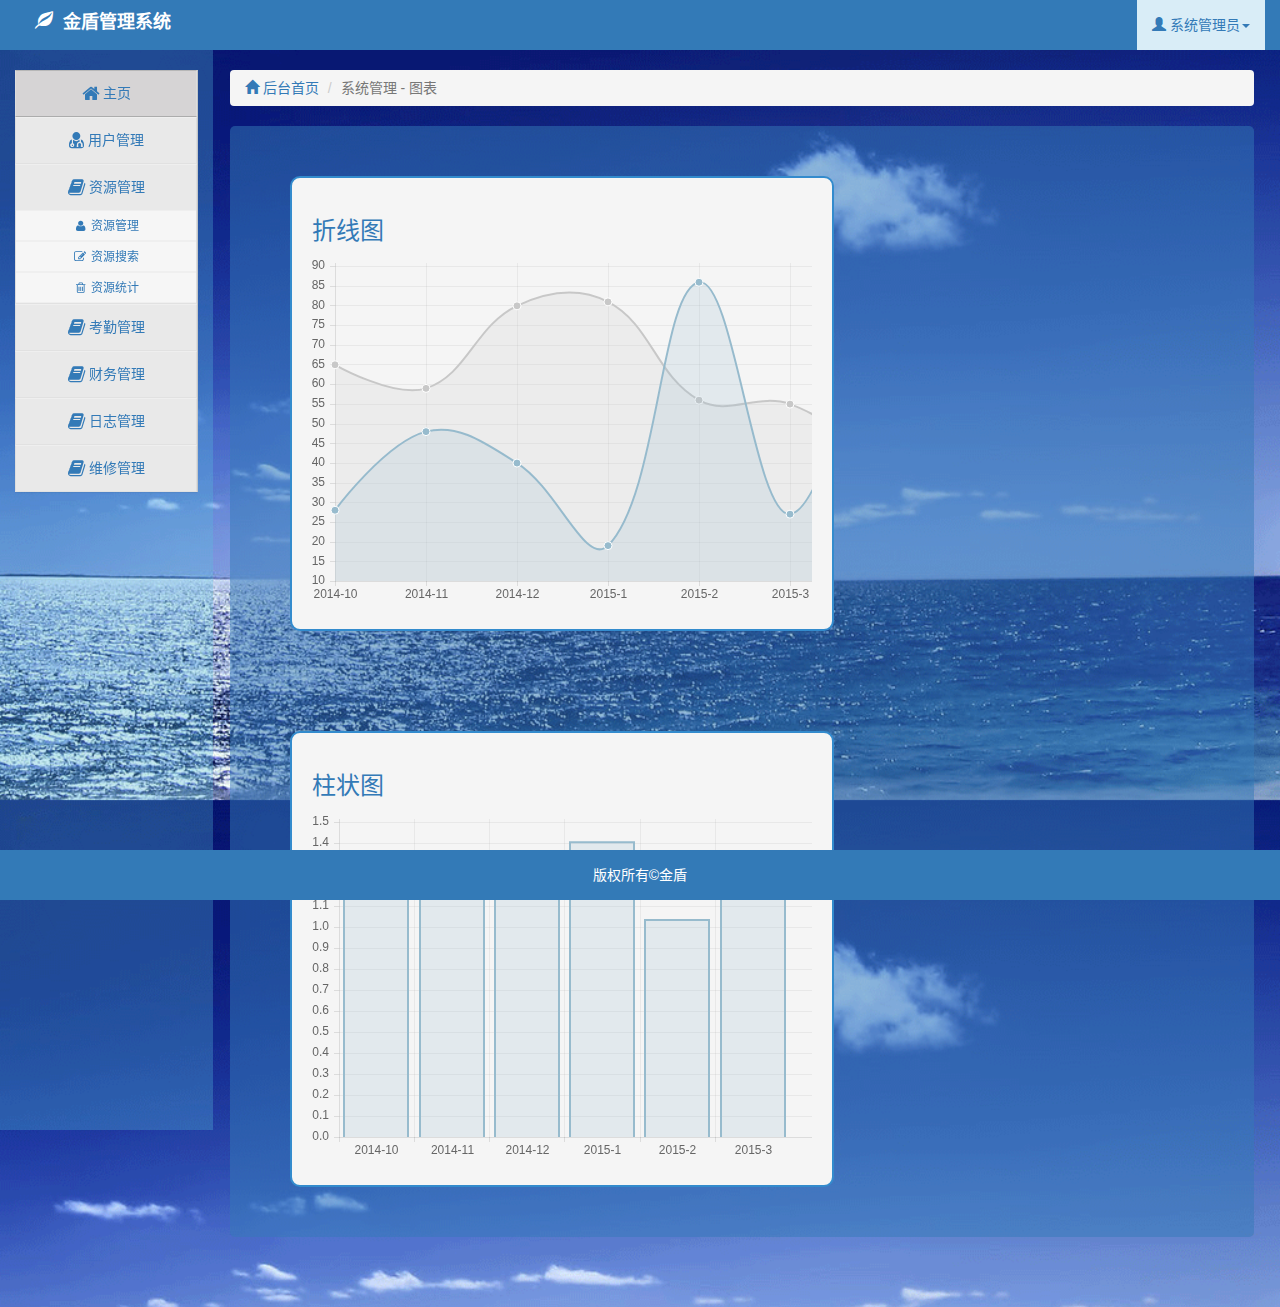
<file: src/main/webapp/res_statistics.html>
<!DOCTYPE html>
<html lang="zh-CN">
<head>
    <meta charset="utf-8">
    <meta http-equiv="X-UA-Compatible" content="IE=edge">
    <meta name="viewport" content="width=device-width, initial-scale=1">
    <link rel="icon" href="img/logo.png"/>
    <title>金盾管理系统</title>
    <link href="css/bootstrap.css" rel="stylesheet">
    <link rel="stylesheet" href="css/mmss.css"/>
    <link rel="stylesheet" href="css/font-awesome.min.css"/>
    <!--[if lt IE 9]>
    <script src="js/html5shiv.min.js"></script>
    <script src="js/respond.min.js"></script>
    <![endif]-->
    <script src="js/Chart.js"></script>
</head>
<body>
<header>
    <div class="container-fluid navbar-fixed-top bg-primary">
        <ul class="nav navbar-nav  left">
            <li class="text-white h4">
                &nbsp;&nbsp;&nbsp;&nbsp;<span class="glyphicon glyphicon-leaf"></span>&nbsp;&nbsp;<b>金盾管理系统</b>
            </li>
        </ul>
        <ul class="nav navbar-nav nav-pills right ">
            <!--<li class="bg-warning ">-->
                <!--<a href="#"><span class="glyphicon glyphicon-tasks"></span><span class="badge">1</span></a>-->
            <!--</li>-->
            <!--<li class="bg-success">-->
                <!--<a href="#"><span class="glyphicon glyphicon-envelope"></span><span class="badge">2</span></a>-->
            <!--</li>-->
            <!--<li class="bg-danger">-->
                <!--<a href="#"><span class="glyphicon glyphicon-bell"></span></a>-->
            <!--</li>-->
            <li class="bg-info dropdown">
                <a class="dropdown-toggle" href="#" data-toggle="dropdown">
                    <span class="glyphicon glyphicon-user"></span>&nbsp;<span>系统管理员</span><span class="caret"></span>
                </a>
                <ul class="dropdown-menu dropdown-menu-right">
                    <li class="text-center"><a href="#"><span class="text-primary">账号设置</span></a></li>
                    <li class="text-center"><a href="#"><span class="text-primary">消息设置</span></a></li>
                    <li class="text-center"><a href="#"><span class="text-primary">帮助中心</span></a></li>
                    <li class="divider"><a href="#"></a></li>
                    <li class="text-center"><a href="login.html"><span class="text-primary">退出</span></a></li>
                </ul>
            </li>
        </ul>
    </div>
</header>

<section >
    <div class="container-fluid">
        <div class="row ">
            <!--左侧导航开始-->
            <div class="col-xs-2 bg-blue">
                <br/>
                <div class="panel-group sidebar-menu" id="accordion" aria-multiselectable="true">
                    <div class="panel panel-default menu-first menu-first-active">
                        <a data-toggle="collapse" data-parent="#accordion" href="index.html" aria-expanded="true"
                           aria-controls="collapseOne">
                            <i class="icon-home icon-large"></i> 主页
                        </a>
                    </div>
                    <div class="panel panel-default menu-first">
                        <a class="collapsed" data-toggle="collapse" data-parent="#accordion" href="#collapseOne" aria-expanded="false"
                           aria-controls="collapseOne">
                            <i class="icon-user-md icon-large"></i> 用户管理</a>
                        </a>

                        <div id="collapseOne" class="panel-collapse collapse" >
                            <ul class="nav nav-list menu-second">
                                <li><a href="home_department.html"><i class="icon-user"></i> 部门管理</a></li>
                                <li><a href="home_post.html"><i class="icon-edit"></i> 职务管理</a></li>
                                <li><a href="home_staff.html"><i class="icon-trash"></i> 员工管理</a></li>
                            </ul>
                        </div>
                    </div>
                    <div class="panel panel-default menu-first">
                        <a  data-toggle="collapse" data-parent="#accordion" href="#collapseTwo"
                           aria-expanded="true" aria-controls="collapseTwo">
                            <i class="icon-book icon-large"></i> 资源管理</a>
                        </a>
                        <div id="collapseTwo" class="panel-collapse collapse in ">
                            <ul class="nav nav-list menu-second">
                                <li><a href="#"><i class="icon-user"></i> 资源管理</a></li>
                                <li><a href="#"><i class="icon-edit"></i> 资源搜索</a></li>
                                <li><a href="#"><i class="icon-trash"></i> 资源统计</a></li>
                            </ul>
                        </div>
                    </div>
                    <div class="panel panel-default menu-first">
                        <a class="collapsed" data-toggle="collapse" data-parent="#accordion" href="#collapseThree"
                           aria-expanded="false" aria-controls="collapseThree">
                            <i class="icon-book icon-large"></i> 考勤管理</a>
                        </a>

                        <div id="collapseThree" class="panel-collapse collapse">
                            <ul class="nav nav-list menu-second">
                                <li><a href="#"><i class="icon-user"></i> 签到签退</a></li>
                                <li><a href="#"><i class="icon-edit"></i> 考勤查询</a></li>
                                <li><a href="#"><i class="icon-trash"></i> 考勤统计</a></li>
                            </ul>
                        </div>
                    </div>
                    <div class="panel panel-default menu-first">
                        <a class="collapsed" data-toggle="collapse" data-parent="#accordion" href="#collapseFour"
                           aria-expanded="false" aria-controls="collapseThree">
                            <i class="icon-book icon-large"></i> 财务管理</a>
                        </a>

                        <div id="collapseFour" class="panel-collapse collapse">
                            <ul class="nav nav-list menu-second">
                                <li><a href="#"><i class="icon-user"></i> 财务管理</a></li>
                                <li><a href="#"><i class="icon-edit"></i> 财务统计</a></li>
                            </ul>
                        </div>
                    </div>
                    <div class="panel panel-default menu-first">
                        <a class="collapsed" data-toggle="collapse" data-parent="#accordion" href="#collapseFive"
                           aria-expanded="false" aria-controls="collapseThree">
                            <i class="icon-book icon-large"></i> 日志管理</a>
                        </a>

                        <div id="collapseFive" class="panel-collapse collapse">
                            <ul class="nav nav-list menu-second">
                                <li><a href="#"><i class="icon-user"></i> 我的日志</a></li>
                                <li><a href="#"><i class="icon-edit"></i> 地区日志</a></li>
                            </ul>
                        </div>
                    </div>
                    <div class="panel panel-default menu-first">
                        <a class="collapsed" data-toggle="collapse" data-parent="#accordion" href="#collapseSix"
                           aria-expanded="false" aria-controls="collapseThree">
                            <i class="icon-book icon-large"></i> 维修管理</a>
                        </a>

                        <div id="collapseSix" class="panel-collapse collapse">
                            <ul class="nav nav-list menu-second">
                                <li><a href="#"><i class="icon-user"></i> 维修管理</a></li>
                                <li><a href="#"><i class="icon-edit"></i> 维修统计</a></li>
                            </ul>
                        </div>
                    </div>
                </div>
            </div>
            <!--左侧导航结束-->
            <!----------------------------------------------------------------------------------------------------->
            <!--右侧内容开始-->
            <div class="col-xs-10">
                <br/>
                <ol class="breadcrumb">
                    <li><a href="index.html"><span class="glyphicon glyphicon-home"></span>&nbsp;后台首页</a></li>
                    <li class="active">系统管理 - 图表</li>
                </ol>
                <div class="chart">
                    <div class="canvas" >
                        <h3 class="text-primary">折线图</h3>
                        <canvas id="canvas"></canvas>
                    </div>
                    <div  class="canvas">
                        <h3 class="text-primary">柱状图</h3>
                        <canvas id="canvas1" ></canvas>
                    </div>

                </div>

            </div>
            <!--右侧内容结束-->
        </div>
    </div>
</section>

<footer class="bg-primary navbar-fixed-bottom">
    <p class="text-center text-white">版权所有&copy;金盾</p>
</footer>

<script src="js/jquery-1.11.3.js"></script>
<script src="js/bootstrap.js"></script>
<script>
    /*Bootlint工具用于对页面中的HTML标签以及Bootstrapclass的使用进行检测*/
    /*(function () {
        var s = document.createElement("script");
        s.onload = function () {
            bootlint.showLintReportForCurrentDocument([]);
        };
        s.src = "js/bootlint.js";
        document.body.appendChild(s)
    })();*/
    /*Chart的数据*/
    function lineChart() {
        var ctx = document.getElementById('canvas').getContext("2d")
        var data = {
            labels: ["2014-10", "2014-11", "2014-12", "2015-1", "2015-2", "2015-3"],
            datasets: [{
                label: "My First dataset",
                fillColor: "rgba(200,200,200,0.2)",
                strokeColor: "rgba(200,200,200,1)",
                pointColor: "rgba(200,200,200,1)",
                pointStrokeColor: "#fff",
                pointHighlightFill: "#fff",
                pointHighlightStroke: "rgba(200,200,200,1)",
                data: [65, 59, 80, 81, 56, 55, 40]
            },
                {
                    label: "My Second dataset",
                    fillColor: "rgba(151,187,205,0.2)",
                    strokeColor: "rgba(151,187,205,1)",
                    pointColor: "rgba(151,187,205,1)",
                    pointStrokeColor: "#fff",
                    pointHighlightFill: "#fff",
                    pointHighlightStroke: "rgba(151,187,205,1)",
                    data: [28, 48, 40, 19, 86, 27, 90]
                }]
        };
        var salesVolumeChart = new Chart(ctx).Line(data);
    }
    function barChart() {
        var ctx = document.getElementById('canvas1').getContext("2d")
        var data = {
            labels: ["2014-10", "2014-11", "2014-12", "2015-1", "2015-2", "2015-3"],
            datasets: [{
                label: "",
                fillColor: "rgba(151,187,205,0.2)",
                strokeColor: "rgba(151,187,205,1)",
                pointColor: "rgba(151,187,205,1)",
                pointStrokeColor: "#fff",
                pointHighlightFill: "#fff",
                pointHighlightStroke: "rgba(151,187,205,1)",

                data: [1.27, 1.30, 1.30, 1.41, 1.04, 1.29]
            }]
        };
        var salesVolumeChart = new Chart(ctx).Bar(data, {
            // 点击的小提示
            tooltipTemplate: "<%if (label){%><%=label%> 销量：<%}%><%= value %>万辆"
        });
    }
    // 启动
    setTimeout(function() {
        // 避免IE7-8 调用getContext报错，使用setTimeout
        lineChart()
        barChart()
    }, 0)
    if (/Mobile/i.test(navigator.userAgent)) {
        //针对手机，性能做一些降级，看起来就不会那么卡了
        Chart.defaults.global.animationSteps = Chart.defaults.global.animationSteps / 6
        Chart.defaults.global.animationEasing = "linear"
    }

</script>
</body>
</html>
</file>
<file: src/main/webapp/css/mmss.css>
*{
    box-sizing: border-box;
    margin: 0;
    padding: 0;
}
body{
    background-image:url("../img/bg-login.png");
    background-repeat: repeat-y;
    background-size: 100%;
}
.text-white {
    color: #fff;
}
.center {
    margin: 0 auto;
}
.left {
    float: left;
}

.right {
    float: right;
}

.bg-blue {
    background-color: rgba(91,192,222,0.3);
}

.tab li a {
    background: #d9edf7;
}

header{
}
section{
    overflow: hidden;
    margin:50px 0 70px 0;
}
.row{
    margin-right: 0px;
    /*position: relative;*/
}
.col-xs-2 {
    height: 120%;
    position: fixed;
    /*position: absolute;*/
    /*left: 0px;*/
}
.col-xs-10{
    margin-left: 17%;
}
footer{
    height: 50px;
    line-height: 50px;
}
/***************************************/
/*左侧菜单*/
.sidebar-menu{
    border-right: 1px solid #c4c8cb;
}
/*一级菜单*/
.menu-first{
    /*height:45px;*/
    line-height:45px;
    background-color: #e9e9e9;
    border-top: 1px solid #efefef;
    border-bottom: 1px solid #e1e1e1;
    padding: 0;
    font-size: 14px;
    font-weight: normal;
    text-align: center;
}
.menu-first a{
    display: block;
    width: 100%;
    height: 100%;
    text-decoration: none;
}
.menu-first a:hover{
    text-decoration: none;
    color:#337AB7;
}
/*一级菜单鼠标划过状态*/
.menu-first:hover,.menu-first-active{
    text-decoration: none;
    background-color: #d6d4d5;
    color: #999;
    border-top: 1px solid #b7b7b7;
    border-bottom: 1px solid #acacac;
}
/*二级菜单*/
.menu-second li a{
    background-color: #f6f6f6;
    height:31px;
    line-height:31px;
    border-top: 1px solid #efefef;
    border-bottom: 1px solid #efefef;
    font-size: 12px;
    text-align:center;
}
/*二级菜单鼠标划过样式*/
.menu-second li a:hover {
    text-decoration: none;
    background-color: #66c3ec;
    border-top: 1px solid #83ceed;
    border-bottom: 1px solid #83ceed;
    border-right: 3px solid  #f8881c;
    border-left: 3px solid #66c3ec;
}
/*二级菜单选中状态*/
.menu-second .menu-second-selected {
    background-color: #66c3ec;
    height:31px;
    line-height:31px;
    border-top: 0px solid #83ceed;
    border-bottom: 1px solid #83ceed;
    border-right: 3px solid #f8881c;
    border-left: 3px solid #66c3ec;
    text-align:center;
}
.menu-second .menu-second-selected a{
    background-color: #66c3ec;
}

/*覆盖bootstrap的样式*/
.panel-group .panel + .panel {
    margin-top: 0px;
}
.panel-group .panel{
    border-radius: 0px;
}
.nav-list,.nav-list li a{
    padding: 0px;
    margin: 0px;
}
.nav-header{
    display: block;
    color:#999;
}
/***********************************************/
/*home_department.html 表格*/
.line{
    width: 200px;
    margin-right: 10px;
}
.table tbody tr td{
    vertical-align: middle;
}
.modal .modal-body{
    padding: 20px 110px 0;
}
.modal .modal-body ul{
    list-style-type: none;
}
.modal .modal-body ul li{
    height: 32px;
    font-size: 14px;
}
.modal .modal-body ul li label{
    font-weight: normal;
    width:70px;
    height: 15px;;
    margin: 0;
}
.modal .modal-body ul li label span{
    display: inline-block;
    float: right;
    vertical-align: middle;
    color: #666;
}
.modal .modal-body ul li input{
    width: 260px;;
}
/*****************************************************/
/*res_statistics.html 图表*/
.canvas{
    float:left;
    margin:50px 0 50px 60px;
    border: 2px solid #338bcd;
    border-radius: 10px;
    padding:20px;
    background: #f5f5f5;
}
.canvas canvas{
    width: 500px;
    height: 350px;
}
.chart{
    width:100%;
    overflow: hidden;
    border-radius: 5px;
    background: rgba(51,122,183,0.5);
}
</file>
